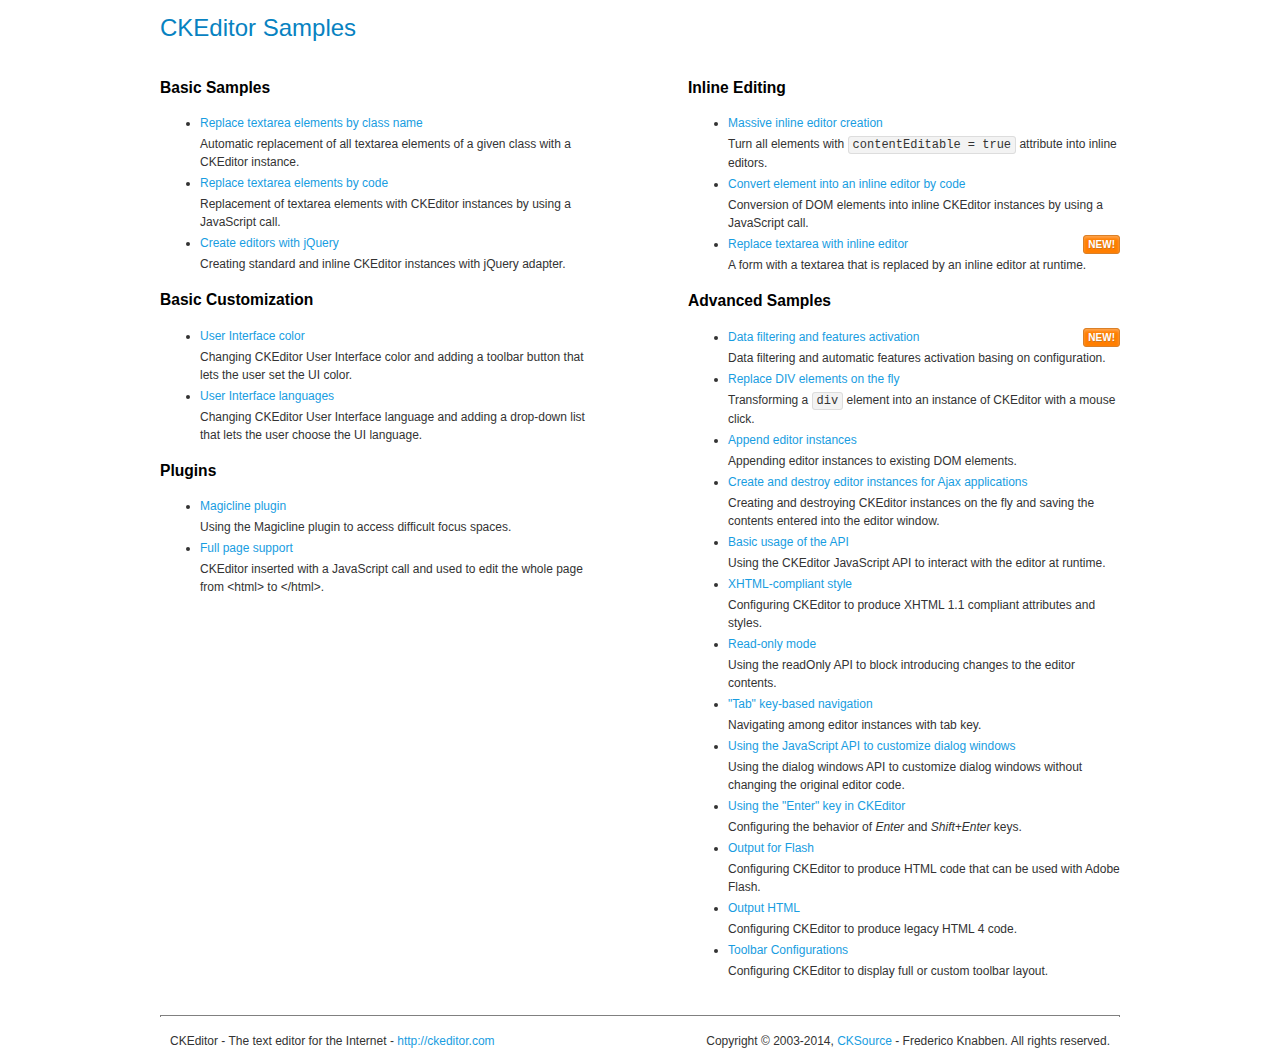
<file: static/ckeditor/samples/index.html>
<!DOCTYPE html>
<!--
Copyright (c) 2003-2014, CKSource - Frederico Knabben. All rights reserved.
For licensing, see LICENSE.md or http://ckeditor.com/license
-->
<html>
<head>
	<meta charset="utf-8">
	<title>CKEditor Samples</title>
	<link rel="stylesheet" href="sample.css">
</head>
<body>
	<h1 class="samples">
		CKEditor Samples
	</h1>
	<div class="twoColumns">
		<div class="twoColumnsLeft">
			<h2 class="samples">
				Basic Samples
			</h2>
			<dl class="samples">
				<dt><a class="samples" href="replacebyclass.html">Replace textarea elements by class name</a></dt>
				<dd>Automatic replacement of all textarea elements of a given class with a CKEditor instance.</dd>

				<dt><a class="samples" href="replacebycode.html">Replace textarea elements by code</a></dt>
				<dd>Replacement of textarea elements with CKEditor instances by using a JavaScript call.</dd>

				<dt><a class="samples" href="jquery.html">Create editors with jQuery</a></dt>
				<dd>Creating standard and inline CKEditor instances with jQuery adapter.</dd>
			</dl>

			<h2 class="samples">
				Basic Customization
			</h2>
			<dl class="samples">
				<dt><a class="samples" href="uicolor.html">User Interface color</a></dt>
				<dd>Changing CKEditor User Interface color and adding a toolbar button that lets the user set the UI color.</dd>

				<dt><a class="samples" href="uilanguages.html">User Interface languages</a></dt>
				<dd>Changing CKEditor User Interface language and adding a drop-down list that lets the user choose the UI language.</dd>
			</dl>


			<h2 class="samples">Plugins</h2>
<dl class="samples">
<dt><a class="samples" href="plugins/magicline/magicline.html">Magicline plugin</a></dt>
<dd>Using the Magicline plugin to access difficult focus spaces.</dd>

<dt><a class="samples" href="plugins/wysiwygarea/fullpage.html">Full page support</a></dt>
<dd>CKEditor inserted with a JavaScript call and used to edit the whole page from &lt;html&gt; to &lt;/html&gt;.</dd>
</dl>
		</div>
		<div class="twoColumnsRight">
			<h2 class="samples">
				Inline Editing
			</h2>
			<dl class="samples">
				<dt><a class="samples" href="inlineall.html">Massive inline editor creation</a></dt>
				<dd>Turn all elements with <code>contentEditable = true</code> attribute into inline editors.</dd>

				<dt><a class="samples" href="inlinebycode.html">Convert element into an inline editor by code</a></dt>
				<dd>Conversion of DOM elements into inline CKEditor instances by using a JavaScript call.</dd>

				<dt><a class="samples" href="inlinetextarea.html">Replace textarea with inline editor</a> <span class="new">New!</span></dt>
				<dd>A form with a textarea that is replaced by an inline editor at runtime.</dd>

				
			</dl>

			<h2 class="samples">
				Advanced Samples
			</h2>
			<dl class="samples">
				<dt><a class="samples" href="datafiltering.html">Data filtering and features activation</a> <span class="new">New!</span></dt>
				<dd>Data filtering and automatic features activation basing on configuration.</dd>

				<dt><a class="samples" href="divreplace.html">Replace DIV elements on the fly</a></dt>
				<dd>Transforming a <code>div</code> element into an instance of CKEditor with a mouse click.</dd>

				<dt><a class="samples" href="appendto.html">Append editor instances</a></dt>
				<dd>Appending editor instances to existing DOM elements.</dd>

				<dt><a class="samples" href="ajax.html">Create and destroy editor instances for Ajax applications</a></dt>
				<dd>Creating and destroying CKEditor instances on the fly and saving the contents entered into the editor window.</dd>

				<dt><a class="samples" href="api.html">Basic usage of the API</a></dt>
				<dd>Using the CKEditor JavaScript API to interact with the editor at runtime.</dd>

				<dt><a class="samples" href="xhtmlstyle.html">XHTML-compliant style</a></dt>
				<dd>Configuring CKEditor to produce XHTML 1.1 compliant attributes and styles.</dd>

				<dt><a class="samples" href="readonly.html">Read-only mode</a></dt>
				<dd>Using the readOnly API to block introducing changes to the editor contents.</dd>

				<dt><a class="samples" href="tabindex.html">"Tab" key-based navigation</a></dt>
				<dd>Navigating among editor instances with tab key.</dd>


				
<dt><a class="samples" href="plugins/dialog/dialog.html">Using the JavaScript API to customize dialog windows</a></dt>
<dd>Using the dialog windows API to customize dialog windows without changing the original editor code.</dd>

<dt><a class="samples" href="plugins/enterkey/enterkey.html">Using the &quot;Enter&quot; key in CKEditor</a></dt>
<dd>Configuring the behavior of <em>Enter</em> and <em>Shift+Enter</em> keys.</dd>

<dt><a class="samples" href="plugins/htmlwriter/outputforflash.html">Output for Flash</a></dt>
<dd>Configuring CKEditor to produce HTML code that can be used with Adobe Flash.</dd>

<dt><a class="samples" href="plugins/htmlwriter/outputhtml.html">Output HTML</a></dt>
<dd>Configuring CKEditor to produce legacy HTML 4 code.</dd>

<dt><a class="samples" href="plugins/toolbar/toolbar.html">Toolbar Configurations</a></dt>
<dd>Configuring CKEditor to display full or custom toolbar layout.</dd>

			</dl>
		</div>
	</div>
	<div id="footer">
		<hr>
		<p>
			CKEditor - The text editor for the Internet - <a class="samples" href="http://ckeditor.com/">http://ckeditor.com</a>
		</p>
		<p id="copy">
			Copyright &copy; 2003-2014, <a class="samples" href="http://cksource.com/">CKSource</a> - Frederico Knabben. All rights reserved.
		</p>
	</div>
</body>
</html>
</file>
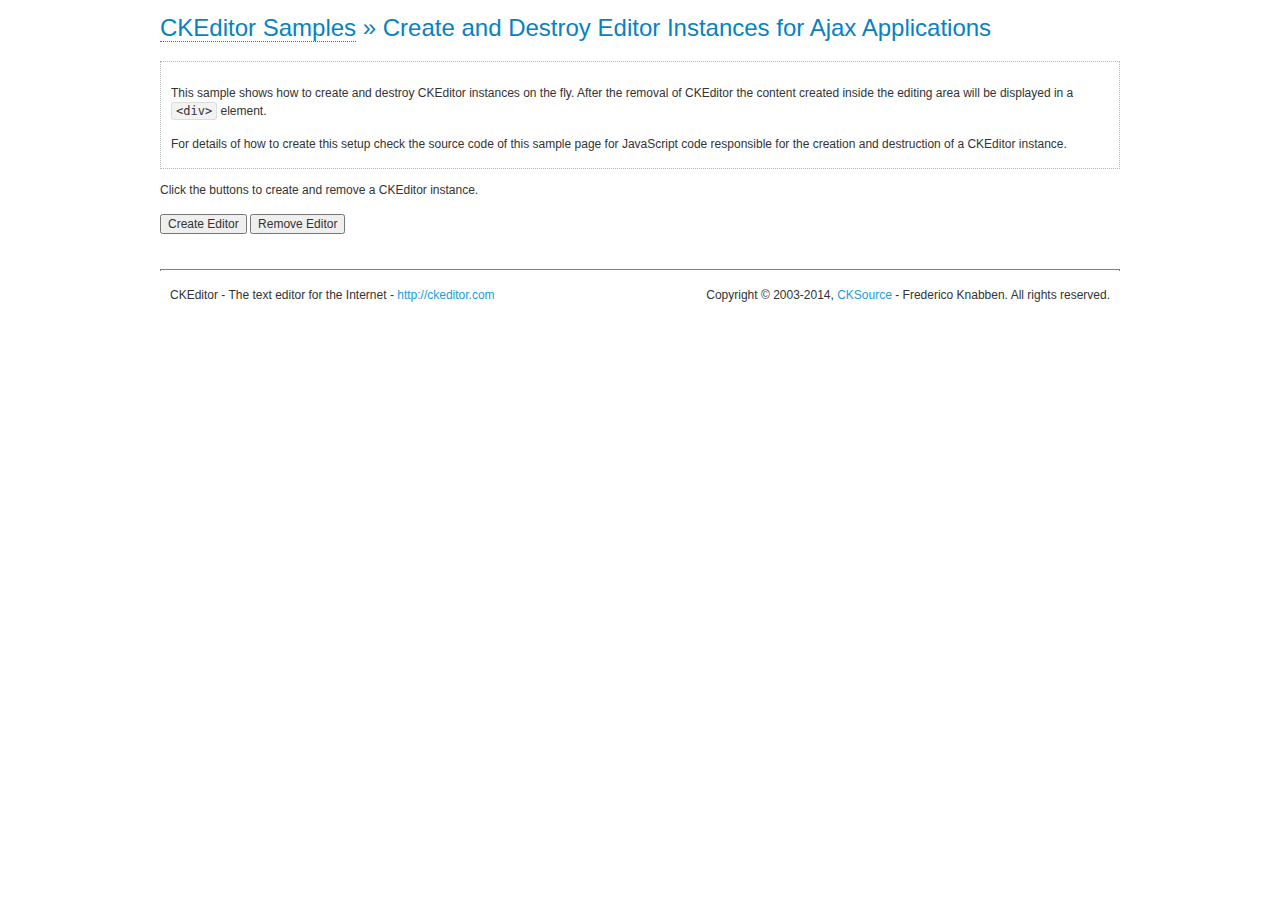
<file: static/ckeditor/samples/ajax.html>
<!DOCTYPE html>
<!--
Copyright (c) 2003-2014, CKSource - Frederico Knabben. All rights reserved.
For licensing, see LICENSE.md or http://ckeditor.com/license
-->
<html>
<head>
	<meta charset="utf-8">
	<title>Ajax &mdash; CKEditor Sample</title>
	<script src="../ckeditor.js"></script>
	<link rel="stylesheet" href="sample.css">
	<script>

		var editor, html = '';

		function createEditor() {
			if ( editor )
				return;

			// Create a new editor inside the <div id="editor">, setting its value to html
			var config = {};
			editor = CKEDITOR.appendTo( 'editor', config, html );
		}

		function removeEditor() {
			if ( !editor )
				return;

			// Retrieve the editor contents. In an Ajax application, this data would be
			// sent to the server or used in any other way.
			document.getElementById( 'editorcontents' ).innerHTML = html = editor.getData();
			document.getElementById( 'contents' ).style.display = '';

			// Destroy the editor.
			editor.destroy();
			editor = null;
		}

	</script>
</head>
<body>
	<h1 class="samples">
		<a href="index.html">CKEditor Samples</a> &raquo; Create and Destroy Editor Instances for Ajax Applications
	</h1>
	<div class="description">
		<p>
			This sample shows how to create and destroy CKEditor instances on the fly. After the removal of CKEditor the content created inside the editing
			area will be displayed in a <code>&lt;div&gt;</code> element.
		</p>
		<p>
			For details of how to create this setup check the source code of this sample page
			for JavaScript code responsible for the creation and destruction of a CKEditor instance.
		</p>
	</div>
	<p>Click the buttons to create and remove a CKEditor instance.</p>
	<p>
		<input onclick="createEditor();" type="button" value="Create Editor">
		<input onclick="removeEditor();" type="button" value="Remove Editor">
	</p>
	<!-- This div will hold the editor. -->
	<div id="editor">
	</div>
	<div id="contents" style="display: none">
		<p>
			Edited Contents:
		</p>
		<!-- This div will be used to display the editor contents. -->
		<div id="editorcontents">
		</div>
	</div>
	<div id="footer">
		<hr>
		<p>
			CKEditor - The text editor for the Internet - <a class="samples" href="http://ckeditor.com/">http://ckeditor.com</a>
		</p>
		<p id="copy">
			Copyright &copy; 2003-2014, <a class="samples" href="http://cksource.com/">CKSource</a> - Frederico
			Knabben. All rights reserved.
		</p>
	</div>
</body>
</html>
</file>
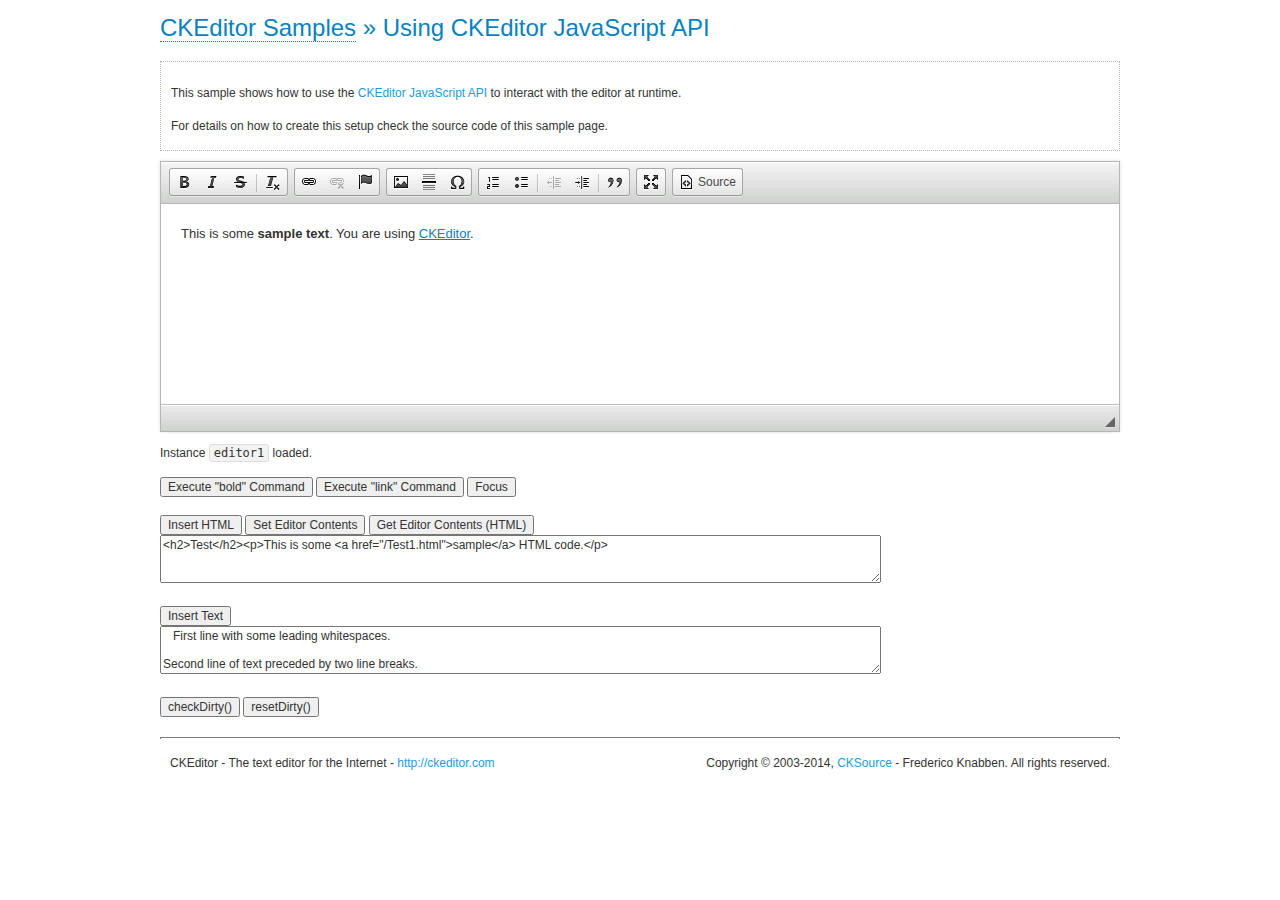
<file: static/ckeditor/samples/api.html>
<!DOCTYPE html>
<!--
Copyright (c) 2003-2014, CKSource - Frederico Knabben. All rights reserved.
For licensing, see LICENSE.md or http://ckeditor.com/license
-->
<html>
<head>
	<meta charset="utf-8">
	<title>API Usage &mdash; CKEditor Sample</title>
	<script src="../ckeditor.js"></script>
	<link href="sample.css" rel="stylesheet">
	<script>

// The instanceReady event is fired, when an instance of CKEditor has finished
// its initialization.
CKEDITOR.on( 'instanceReady', function( ev ) {
	// Show the editor name and description in the browser status bar.
	document.getElementById( 'eMessage' ).innerHTML = 'Instance <code>' + ev.editor.name + '<\/code> loaded.';

	// Show this sample buttons.
	document.getElementById( 'eButtons' ).style.display = 'block';
});

function InsertHTML() {
	// Get the editor instance that we want to interact with.
	var editor = CKEDITOR.instances.editor1;
	var value = document.getElementById( 'htmlArea' ).value;

	// Check the active editing mode.
	if ( editor.mode == 'wysiwyg' )
	{
		// Insert HTML code.
		// http://docs.ckeditor.com/#!/api/CKEDITOR.editor-method-insertHtml
		editor.insertHtml( value );
	}
	else
		alert( 'You must be in WYSIWYG mode!' );
}

function InsertText() {
	// Get the editor instance that we want to interact with.
	var editor = CKEDITOR.instances.editor1;
	var value = document.getElementById( 'txtArea' ).value;

	// Check the active editing mode.
	if ( editor.mode == 'wysiwyg' )
	{
		// Insert as plain text.
		// http://docs.ckeditor.com/#!/api/CKEDITOR.editor-method-insertText
		editor.insertText( value );
	}
	else
		alert( 'You must be in WYSIWYG mode!' );
}

function SetContents() {
	// Get the editor instance that we want to interact with.
	var editor = CKEDITOR.instances.editor1;
	var value = document.getElementById( 'htmlArea' ).value;

	// Set editor contents (replace current contents).
	// http://docs.ckeditor.com/#!/api/CKEDITOR.editor-method-setData
	editor.setData( value );
}

function GetContents() {
	// Get the editor instance that you want to interact with.
	var editor = CKEDITOR.instances.editor1;

	// Get editor contents
	// http://docs.ckeditor.com/#!/api/CKEDITOR.editor-method-getData
	alert( editor.getData() );
}

function ExecuteCommand( commandName ) {
	// Get the editor instance that we want to interact with.
	var editor = CKEDITOR.instances.editor1;

	// Check the active editing mode.
	if ( editor.mode == 'wysiwyg' )
	{
		// Execute the command.
		// http://docs.ckeditor.com/#!/api/CKEDITOR.editor-method-execCommand
		editor.execCommand( commandName );
	}
	else
		alert( 'You must be in WYSIWYG mode!' );
}

function CheckDirty() {
	// Get the editor instance that we want to interact with.
	var editor = CKEDITOR.instances.editor1;
	// Checks whether the current editor contents present changes when compared
	// to the contents loaded into the editor at startup
	// http://docs.ckeditor.com/#!/api/CKEDITOR.editor-method-checkDirty
	alert( editor.checkDirty() );
}

function ResetDirty() {
	// Get the editor instance that we want to interact with.
	var editor = CKEDITOR.instances.editor1;
	// Resets the "dirty state" of the editor (see CheckDirty())
	// http://docs.ckeditor.com/#!/api/CKEDITOR.editor-method-resetDirty
	editor.resetDirty();
	alert( 'The "IsDirty" status has been reset' );
}

function Focus() {
	CKEDITOR.instances.editor1.focus();
}

function onFocus() {
	document.getElementById( 'eMessage' ).innerHTML = '<b>' + this.name + ' is focused </b>';
}

function onBlur() {
	document.getElementById( 'eMessage' ).innerHTML = this.name + ' lost focus';
}

	</script>

</head>
<body>
	<h1 class="samples">
		<a href="index.html">CKEditor Samples</a> &raquo; Using CKEditor JavaScript API
	</h1>
	<div class="description">
	<p>
		This sample shows how to use the
		<a class="samples" href="http://docs.ckeditor.com/#!/api/CKEDITOR.editor">CKEditor JavaScript API</a>
		to interact with the editor at runtime.
	</p>
	<p>
		For details on how to create this setup check the source code of this sample page.
	</p>
	</div>

	<!-- This <div> holds alert messages to be display in the sample page. -->
	<div id="alerts">
		<noscript>
			<p>
				<strong>CKEditor requires JavaScript to run</strong>. In a browser with no JavaScript
				support, like yours, you should still see the contents (HTML data) and you should
				be able to edit it normally, without a rich editor interface.
			</p>
		</noscript>
	</div>
	<form action="../../../samples/sample_posteddata.php" method="post">
		<textarea cols="100" id="editor1" name="editor1" rows="10">&lt;p&gt;This is some &lt;strong&gt;sample text&lt;/strong&gt;. You are using &lt;a href="http://ckeditor.com/"&gt;CKEditor&lt;/a&gt;.&lt;/p&gt;</textarea>

		<script>
			// Replace the <textarea id="editor1"> with an CKEditor instance.
			CKEDITOR.replace( 'editor1', {
				on: {
					focus: onFocus,
					blur: onBlur,

					// Check for availability of corresponding plugins.
					pluginsLoaded: function( evt ) {
						var doc = CKEDITOR.document, ed = evt.editor;
						if ( !ed.getCommand( 'bold' ) )
							doc.getById( 'exec-bold' ).hide();
						if ( !ed.getCommand( 'link' ) )
							doc.getById( 'exec-link' ).hide();
					}
				}
			});
		</script>

		<p id="eMessage">
		</p>

		<div id="eButtons" style="display: none">
			<input id="exec-bold" onclick="ExecuteCommand('bold');" type="button" value="Execute &quot;bold&quot; Command">
			<input id="exec-link" onclick="ExecuteCommand('link');" type="button" value="Execute &quot;link&quot; Command">
			<input onclick="Focus();" type="button" value="Focus">
			<br><br>
			<input onclick="InsertHTML();" type="button" value="Insert HTML">
			<input onclick="SetContents();" type="button" value="Set Editor Contents">
			<input onclick="GetContents();" type="button" value="Get Editor Contents (HTML)">
			<br>
			<textarea cols="100" id="htmlArea" rows="3">&lt;h2&gt;Test&lt;/h2&gt;&lt;p&gt;This is some &lt;a href="/Test1.html"&gt;sample&lt;/a&gt; HTML code.&lt;/p&gt;</textarea>
			<br>
			<br>
			<input onclick="InsertText();" type="button" value="Insert Text">
			<br>
			<textarea cols="100" id="txtArea" rows="3">   First line with some leading whitespaces.

Second line of text preceded by two line breaks.</textarea>
			<br>
			<br>
			<input onclick="CheckDirty();" type="button" value="checkDirty()">
			<input onclick="ResetDirty();" type="button" value="resetDirty()">
		</div>
	</form>
	<div id="footer">
		<hr>
		<p>
			CKEditor - The text editor for the Internet - <a class="samples" href="http://ckeditor.com/">http://ckeditor.com</a>
		</p>
		<p id="copy">
			Copyright &copy; 2003-2014, <a class="samples" href="http://cksource.com/">CKSource</a> - Frederico
			Knabben. All rights reserved.
		</p>
	</div>
</body>
</html>
</file>
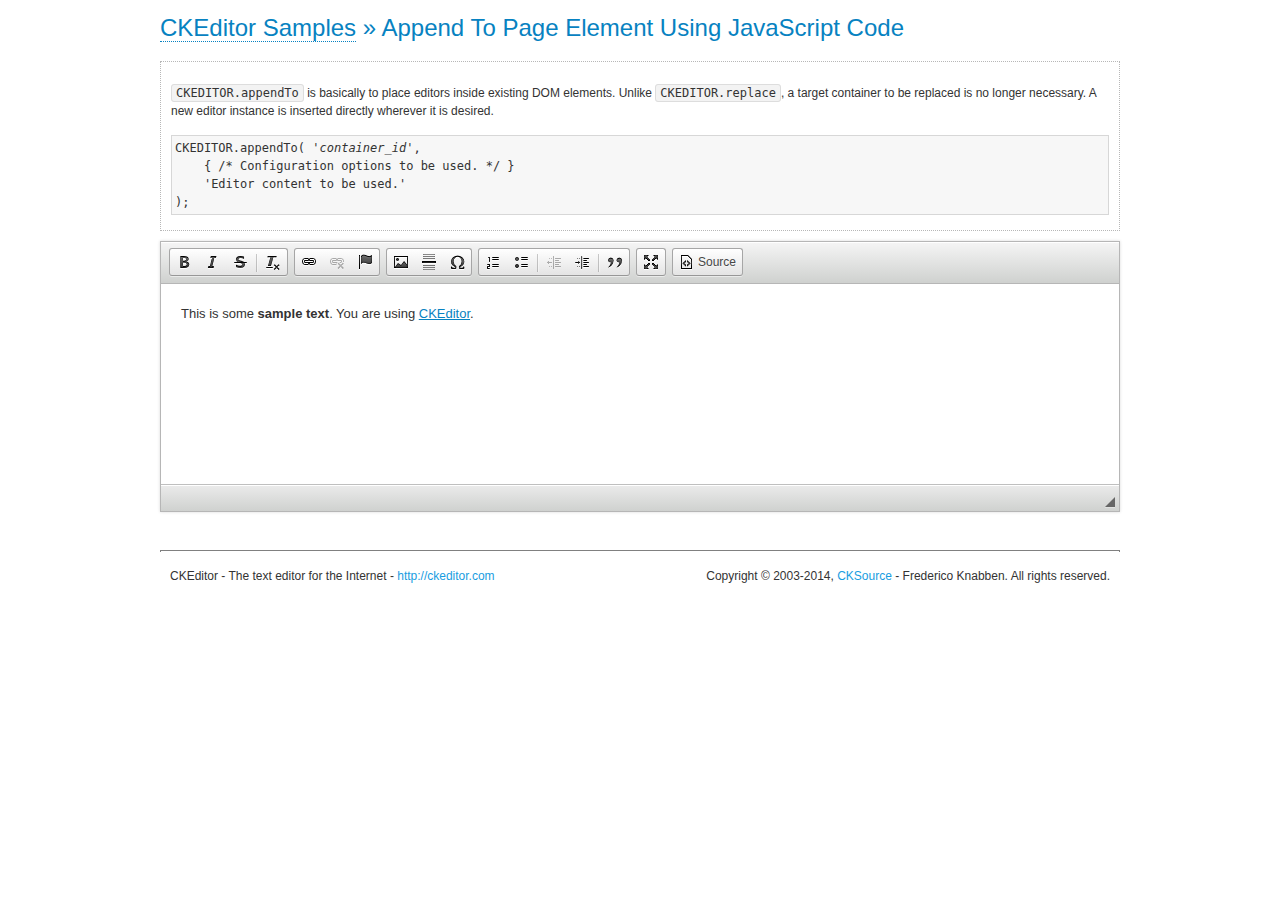
<file: static/ckeditor/samples/appendto.html>
<!DOCTYPE html>
<!--
Copyright (c) 2003-2014, CKSource - Frederico Knabben. All rights reserved.
For licensing, see LICENSE.md or http://ckeditor.com/license
-->
<html>
<head>
	<meta charset="utf-8">
	<title>CKEDITOR.appendTo &mdash; CKEditor Sample</title>
	<script src="../ckeditor.js"></script>
	<link rel="stylesheet" href="sample.css">
</head>
<body>
	<h1 class="samples">
		<a href="index.html">CKEditor Samples</a> &raquo; Append To Page Element Using JavaScript Code
	</h1>
	<div id="section1">
		<div class="description">
			<p>
				<code>CKEDITOR.appendTo</code> is basically to place editors
				inside existing DOM elements. Unlike <code>CKEDITOR.replace</code>,
				a target container to be replaced is no longer necessary. A new editor
				instance is inserted directly wherever it is desired.
			</p>
<pre class="samples">CKEDITOR.appendTo( '<em>container_id</em>',
	{ /* Configuration options to be used. */ }
	'Editor content to be used.'
);</pre>
		</div>
		<script>

			// This call can be placed at any point after the
			// <textarea>, or inside a <head><script> in a
			// window.onload event handler.

			// Replace the <textarea id="editor"> with an CKEditor
			// instance, using default configurations.
			CKEDITOR.appendTo( 'section1',
				null,
				'<p>This is some <strong>sample text</strong>. You are using <a href="http://ckeditor.com/">CKEditor</a>.</p>'
			);

		</script>
	</div>
	<br>
	<div id="footer">
		<hr>
		<p>
			CKEditor - The text editor for the Internet - <a class="samples" href="http://ckeditor.com/">http://ckeditor.com</a>
		</p>
		<p id="copy">
			Copyright &copy; 2003-2014, <a class="samples" href="http://cksource.com/">CKSource</a> - Frederico
			Knabben. All rights reserved.
		</p>
	</div>
</body>
</html>
</file>
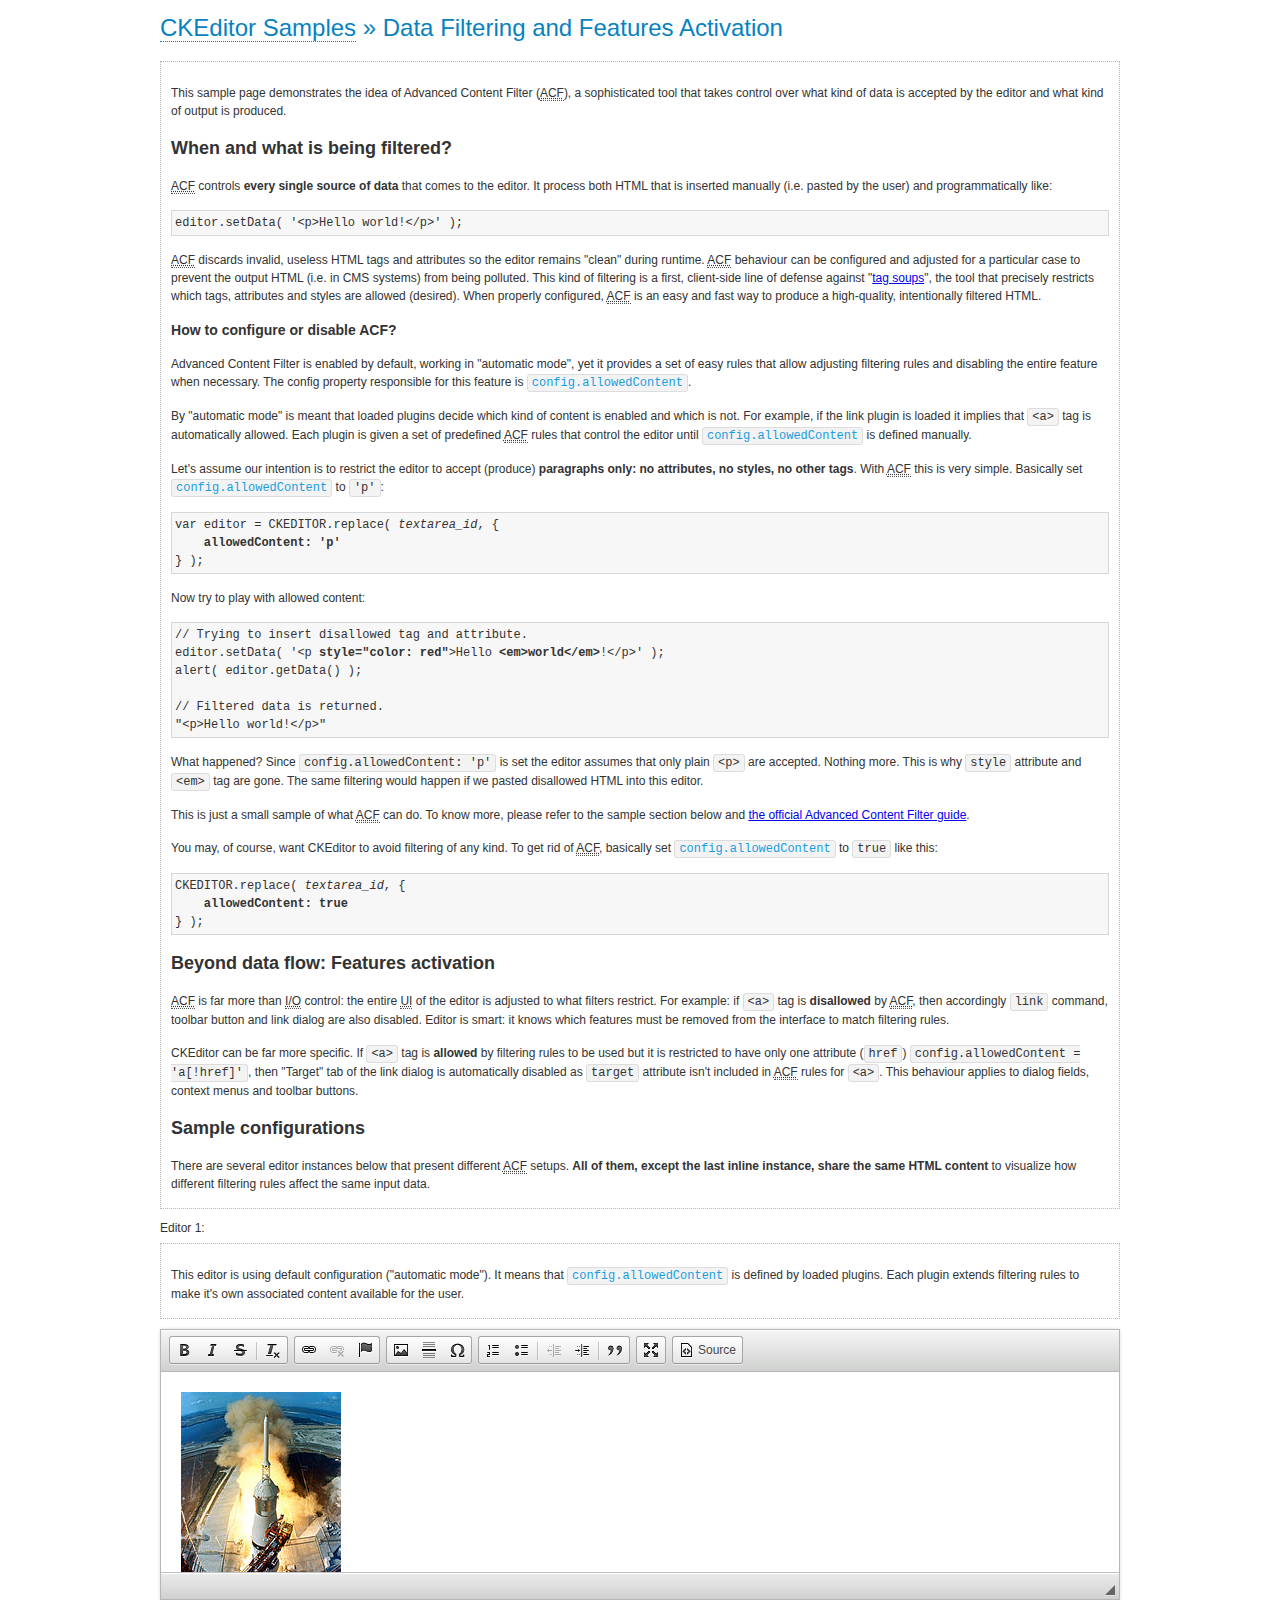
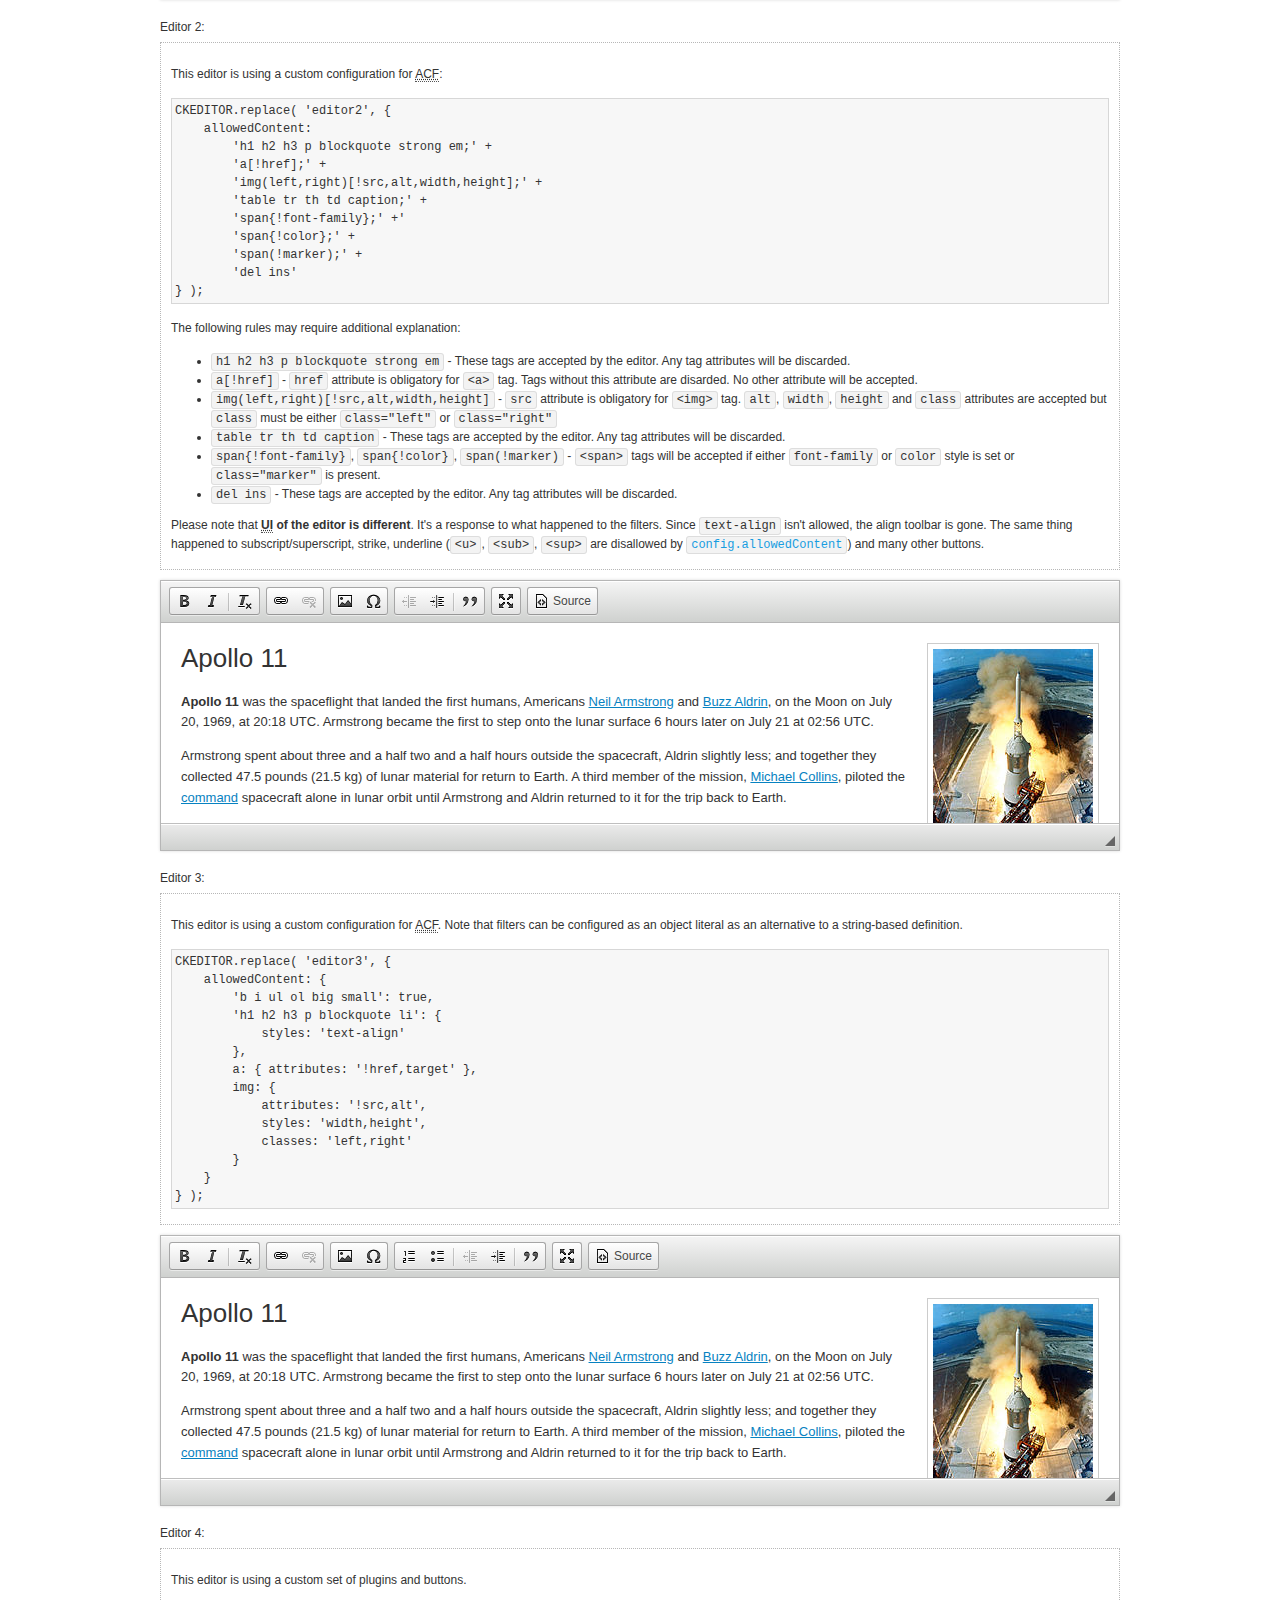
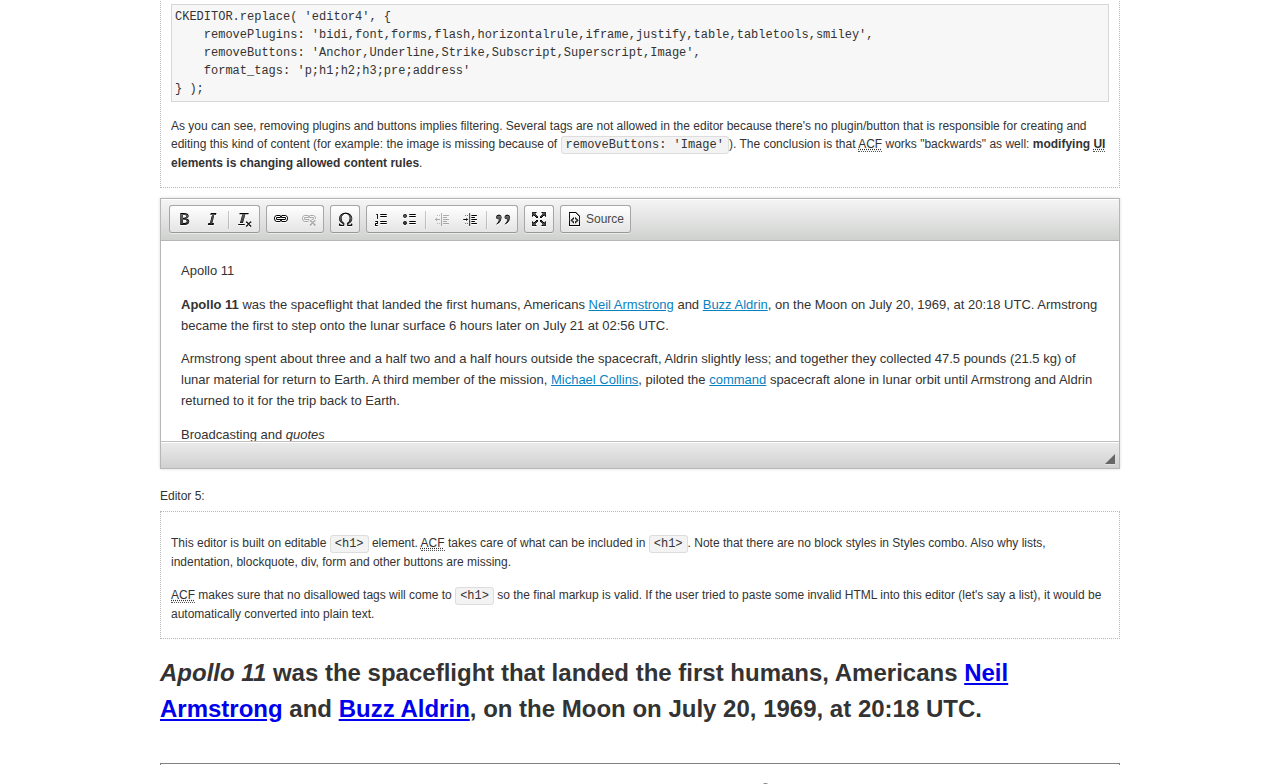
<file: static/ckeditor/samples/datafiltering.html>
<!DOCTYPE html>
<!--
Copyright (c) 2003-2014, CKSource - Frederico Knabben. All rights reserved.
For licensing, see LICENSE.md or http://ckeditor.com/license
-->
<html>
<head>
	<meta charset="utf-8">
	<title>Data Filtering &mdash; CKEditor Sample</title>
	<script src="../ckeditor.js"></script>
	<link rel="stylesheet" href="sample.css">
	<script>
		// Remove advanced tabs for all editors.
		CKEDITOR.config.removeDialogTabs = 'image:advanced;link:advanced;flash:advanced;creatediv:advanced;editdiv:advanced';
	</script>
</head>
<body>
	<h1 class="samples">
		<a href="index.html">CKEditor Samples</a> &raquo; Data Filtering and Features Activation
	</h1>
	<div class="description">
		<p>
			This sample page demonstrates the idea of Advanced Content Filter
			(<abbr title="Advanced Content Filter">ACF</abbr>), a sophisticated
			tool that takes control over what kind of data is accepted by the editor and what
			kind of output is produced.
		</p>
		<h2>When and what is being filtered?</h2>
		<p>
			<abbr title="Advanced Content Filter">ACF</abbr> controls
			<strong>every single source of data</strong> that comes to the editor.
			It process both HTML that is inserted manually (i.e. pasted by the user)
			and programmatically like:
		</p>
<pre class="samples">
editor.setData( '&lt;p&gt;Hello world!&lt;/p&gt;' );
</pre>
		<p>
			<abbr title="Advanced Content Filter">ACF</abbr> discards invalid,
			useless HTML tags and attributes so the editor remains "clean" during
			runtime. <abbr title="Advanced Content Filter">ACF</abbr> behaviour
			can be configured and adjusted for a particular case to prevent the
			output HTML (i.e. in CMS systems) from being polluted.

			This kind of filtering is a first, client-side line of defense
			against "<a href="http://en.wikipedia.org/wiki/Tag_soup">tag soups</a>",
			the tool that precisely restricts which tags, attributes and styles
			are allowed (desired). When properly configured, <abbr title="Advanced Content Filter">ACF</abbr>
			is an easy and fast way to produce a high-quality, intentionally filtered HTML.
		</p>

		<h3>How to configure or disable ACF?</h3>
		<p>
			Advanced Content Filter is enabled by default, working in "automatic mode", yet
			it provides a set of easy rules that allow adjusting filtering rules
			and disabling the entire feature when necessary. The config property
			responsible for this feature is <code><a class="samples"
			href="http://docs.ckeditor.com/#!/api/CKEDITOR.config-cfg-allowedContent">config.allowedContent</a></code>.
		</p>
		<p>
			By "automatic mode" is meant that loaded plugins decide which kind
			of content is enabled and which is not. For example, if the link
			plugin is loaded it implies that <code>&lt;a&gt;</code> tag is
			automatically allowed. Each plugin is given a set
			of predefined <abbr title="Advanced Content Filter">ACF</abbr> rules
			that control the editor until <code><a class="samples"
			href="http://docs.ckeditor.com/#!/api/CKEDITOR.config-cfg-allowedContent">
			config.allowedContent</a></code>
			is defined manually.
		</p>
		<p>
			Let's assume our intention is to restrict the editor to accept (produce) <strong>paragraphs
			only: no attributes, no styles, no other tags</strong>.
			With <abbr title="Advanced Content Filter">ACF</abbr>
			this is very simple. Basically set <code><a class="samples"
			href="http://docs.ckeditor.com/#!/api/CKEDITOR.config-cfg-allowedContent">
			config.allowedContent</a></code> to <code>'p'</code>:
		</p>
<pre class="samples">
var editor = CKEDITOR.replace( <em>textarea_id</em>, {
	<strong>allowedContent: 'p'</strong>
} );
</pre>
		<p>
			Now try to play with allowed content:
		</p>
<pre class="samples">
// Trying to insert disallowed tag and attribute.
editor.setData( '&lt;p <strong>style="color: red"</strong>&gt;Hello <strong>&lt;em&gt;world&lt;/em&gt;</strong>!&lt;/p&gt;' );
alert( editor.getData() );

// Filtered data is returned.
"&lt;p&gt;Hello world!&lt;/p&gt;"
</pre>
		<p>
			What happened? Since <code>config.allowedContent: 'p'</code> is set the editor assumes
			that only plain <code>&lt;p&gt;</code> are accepted. Nothing more. This is why
			<code>style</code> attribute and <code>&lt;em&gt;</code> tag are gone. The same
			filtering would happen if we pasted disallowed HTML into this editor.
		</p>
		<p>
			This is just a small sample of what <abbr title="Advanced Content Filter">ACF</abbr>
			can do. To know more, please refer to the sample section below and
			<a href="http://docs.ckeditor.com/#!/guide/dev_advanced_content_filter">the official Advanced Content Filter guide</a>.
		</p>
		<p>
			You may, of course, want CKEditor to avoid filtering of any kind.
			To get rid of <abbr title="Advanced Content Filter">ACF</abbr>,
			basically set <code><a class="samples"
			href="http://docs.ckeditor.com/#!/api/CKEDITOR.config-cfg-allowedContent">
			config.allowedContent</a></code> to <code>true</code> like this:
		</p>
<pre class="samples">
CKEDITOR.replace( <em>textarea_id</em>, {
	<strong>allowedContent: true</strong>
} );
</pre>

		<h2>Beyond data flow: Features activation</h2>
		<p>
			<abbr title="Advanced Content Filter">ACF</abbr> is far more than
			<abbr title="Input/Output">I/O</abbr> control: the entire
			<abbr title="User Interface">UI</abbr> of the editor is adjusted to what
			filters restrict. For example: if <code>&lt;a&gt;</code> tag is
			<strong>disallowed</strong>
			by <abbr title="Advanced Content Filter">ACF</abbr>,
			then accordingly <code>link</code> command, toolbar button and link dialog
			are also disabled. Editor is smart: it knows which features must be
			removed from the interface to match filtering rules.
		</p>
		<p>
			CKEditor can be far more specific. If <code>&lt;a&gt;</code> tag is
			<strong>allowed</strong> by filtering rules to be used but it is restricted
			to have only one attribute (<code>href</code>)
			<code>config.allowedContent = 'a[!href]'</code>, then
			"Target" tab of the link dialog is automatically disabled as <code>target</code>
			attribute isn't included in <abbr title="Advanced Content Filter">ACF</abbr> rules
			for <code>&lt;a&gt;</code>. This behaviour applies to dialog fields, context
			menus and toolbar buttons.
		</p>

		<h2>Sample configurations</h2>
		<p>
			There are several editor instances below that present different
			<abbr title="Advanced Content Filter">ACF</abbr> setups. <strong>All of them,
			except the last inline instance, share the same HTML content</strong> to visualize
			how different filtering rules affect the same input data.
		</p>
	</div>

	<div>
		<label for="editor1">
			Editor 1:
		</label>
		<div class="description">
			<p>
				This editor is using default configuration ("automatic mode"). It means that
				<code><a class="samples"
				href="http://docs.ckeditor.com/#!/api/CKEDITOR.config-cfg-allowedContent">
				config.allowedContent</a></code> is defined by loaded plugins.
				Each plugin extends filtering rules to make it's own associated content
				available for the user.
			</p>
		</div>
		<textarea cols="80" id="editor1" name="editor1" rows="10">
			&lt;h1&gt;&lt;img alt=&quot;Saturn V carrying Apollo 11&quot; class=&quot;right&quot; src=&quot;assets/sample.jpg&quot;/&gt; Apollo 11&lt;/h1&gt; &lt;p&gt;&lt;b&gt;Apollo 11&lt;/b&gt; was the spaceflight that landed the first humans, Americans &lt;a href=&quot;http://en.wikipedia.org/wiki/Neil_Armstrong&quot; title=&quot;Neil Armstrong&quot;&gt;Neil Armstrong&lt;/a&gt; and &lt;a href=&quot;http://en.wikipedia.org/wiki/Buzz_Aldrin&quot; title=&quot;Buzz Aldrin&quot;&gt;Buzz Aldrin&lt;/a&gt;, on the Moon on July 20, 1969, at 20:18 UTC. Armstrong became the first to step onto the lunar surface 6 hours later on July 21 at 02:56 UTC.&lt;/p&gt; &lt;p&gt;Armstrong spent about &lt;s&gt;three and a half&lt;/s&gt; two and a half hours outside the spacecraft, Aldrin slightly less; and together they collected 47.5 pounds (21.5&amp;nbsp;kg) of lunar material for return to Earth. A third member of the mission, &lt;a href=&quot;http://en.wikipedia.org/wiki/Michael_Collins_(astronaut)&quot; title=&quot;Michael Collins (astronaut)&quot;&gt;Michael Collins&lt;/a&gt;, piloted the &lt;a href=&quot;http://en.wikipedia.org/wiki/Apollo_Command/Service_Module&quot; title=&quot;Apollo Command/Service Module&quot;&gt;command&lt;/a&gt; spacecraft alone in lunar orbit until Armstrong and Aldrin returned to it for the trip back to Earth.&lt;/p&gt; &lt;h2&gt;Broadcasting and &lt;em&gt;quotes&lt;/em&gt; &lt;a id=&quot;quotes&quot; name=&quot;quotes&quot;&gt;&lt;/a&gt;&lt;/h2&gt; &lt;p&gt;Broadcast on live TV to a world-wide audience, Armstrong stepped onto the lunar surface and described the event as:&lt;/p&gt; &lt;blockquote&gt;&lt;p&gt;One small step for [a] man, one giant leap for mankind.&lt;/p&gt;&lt;/blockquote&gt; &lt;p&gt;Apollo 11 effectively ended the &lt;a href=&quot;http://en.wikipedia.org/wiki/Space_Race&quot; title=&quot;Space Race&quot;&gt;Space Race&lt;/a&gt; and fulfilled a national goal proposed in 1961 by the late U.S. President &lt;a href=&quot;http://en.wikipedia.org/wiki/John_F._Kennedy&quot; title=&quot;John F. Kennedy&quot;&gt;John F. Kennedy&lt;/a&gt; in a speech before the United States Congress:&lt;/p&gt; &lt;blockquote&gt;&lt;p&gt;[...] before this decade is out, of landing a man on the Moon and returning him safely to the Earth.&lt;/p&gt;&lt;/blockquote&gt; &lt;h2&gt;Technical details &lt;a id=&quot;tech-details&quot; name=&quot;tech-details&quot;&gt;&lt;/a&gt;&lt;/h2&gt; &lt;table align=&quot;right&quot; border=&quot;1&quot; bordercolor=&quot;#ccc&quot; cellpadding=&quot;5&quot; cellspacing=&quot;0&quot; style=&quot;border-collapse:collapse;margin:10px 0 10px 15px;&quot;&gt; &lt;caption&gt;&lt;strong&gt;Mission crew&lt;/strong&gt;&lt;/caption&gt; &lt;thead&gt; &lt;tr&gt; &lt;th scope=&quot;col&quot;&gt;Position&lt;/th&gt; &lt;th scope=&quot;col&quot;&gt;Astronaut&lt;/th&gt; &lt;/tr&gt; &lt;/thead&gt; &lt;tbody&gt; &lt;tr&gt; &lt;td&gt;Commander&lt;/td&gt; &lt;td&gt;Neil A. Armstrong&lt;/td&gt; &lt;/tr&gt; &lt;tr&gt; &lt;td&gt;Command Module Pilot&lt;/td&gt; &lt;td&gt;Michael Collins&lt;/td&gt; &lt;/tr&gt; &lt;tr&gt; &lt;td&gt;Lunar Module Pilot&lt;/td&gt; &lt;td&gt;Edwin &amp;quot;Buzz&amp;quot; E. Aldrin, Jr.&lt;/td&gt; &lt;/tr&gt; &lt;/tbody&gt; &lt;/table&gt; &lt;p&gt;Launched by a &lt;strong&gt;Saturn V&lt;/strong&gt; rocket from &lt;a href=&quot;http://en.wikipedia.org/wiki/Kennedy_Space_Center&quot; title=&quot;Kennedy Space Center&quot;&gt;Kennedy Space Center&lt;/a&gt; in Merritt Island, Florida on July 16, Apollo 11 was the fifth manned mission of &lt;a href=&quot;http://en.wikipedia.org/wiki/NASA&quot; title=&quot;NASA&quot;&gt;NASA&lt;/a&gt;&amp;#39;s Apollo program. The Apollo spacecraft had three parts:&lt;/p&gt; &lt;ol&gt; &lt;li&gt;&lt;strong&gt;Command Module&lt;/strong&gt; with a cabin for the three astronauts which was the only part which landed back on Earth&lt;/li&gt; &lt;li&gt;&lt;strong&gt;Service Module&lt;/strong&gt; which supported the Command Module with propulsion, electrical power, oxygen and water&lt;/li&gt; &lt;li&gt;&lt;strong&gt;Lunar Module&lt;/strong&gt; for landing on the Moon.&lt;/li&gt; &lt;/ol&gt; &lt;p&gt;After being sent to the Moon by the Saturn V&amp;#39;s upper stage, the astronauts separated the spacecraft from it and travelled for three days until they entered into lunar orbit. Armstrong and Aldrin then moved into the Lunar Module and landed in the &lt;a href=&quot;http://en.wikipedia.org/wiki/Mare_Tranquillitatis&quot; title=&quot;Mare Tranquillitatis&quot;&gt;Sea of Tranquility&lt;/a&gt;. They stayed a total of about 21 and a half hours on the lunar surface. After lifting off in the upper part of the Lunar Module and rejoining Collins in the Command Module, they returned to Earth and landed in the &lt;a href=&quot;http://en.wikipedia.org/wiki/Pacific_Ocean&quot; title=&quot;Pacific Ocean&quot;&gt;Pacific Ocean&lt;/a&gt; on July 24.&lt;/p&gt; &lt;hr/&gt; &lt;p style=&quot;text-align: right;&quot;&gt;&lt;small&gt;Source: &lt;a href=&quot;http://en.wikipedia.org/wiki/Apollo_11&quot;&gt;Wikipedia.org&lt;/a&gt;&lt;/small&gt;&lt;/p&gt;
		</textarea>

		<script>

			CKEDITOR.replace( 'editor1' );

		</script>
	</div>

	<br>

	<div>
		<label for="editor2">
			Editor 2:
		</label>
		<div class="description">
			<p>
				This editor is using a custom configuration for
				<abbr title="Advanced Content Filter">ACF</abbr>:
			</p>
<pre class="samples">
CKEDITOR.replace( 'editor2', {
	allowedContent:
		'h1 h2 h3 p blockquote strong em;' +
		'a[!href];' +
		'img(left,right)[!src,alt,width,height];' +
		'table tr th td caption;' +
		'span{!font-family};' +'
		'span{!color};' +
		'span(!marker);' +
		'del ins'
} );
</pre>
			<p>
				The following rules may require additional explanation:
			</p>
			<ul>
				<li>
					<code>h1 h2 h3 p blockquote strong em</code> - These tags
					are accepted by the editor. Any tag attributes will be discarded.
				</li>
				<li>
					<code>a[!href]</code> - <code>href</code> attribute is obligatory
					for <code>&lt;a&gt;</code> tag. Tags without this attribute
					are disarded. No other attribute will be accepted.
				</li>
				<li>
					<code>img(left,right)[!src,alt,width,height]</code> - <code>src</code>
					attribute is obligatory for <code>&lt;img&gt;</code> tag.
					<code>alt</code>, <code>width</code>, <code>height</code>
					and <code>class</code> attributes are accepted but
					<code>class</code> must be either <code>class="left"</code>
					or <code>class="right"</code>
				</li>
				<li>
					<code>table tr th td caption</code> - These tags
					are accepted by the editor. Any tag attributes will be discarded.
				</li>
				<li>
					<code>span{!font-family}</code>, <code>span{!color}</code>,
					<code>span(!marker)</code> - <code>&lt;span&gt;</code> tags
					will be accepted if either <code>font-family</code> or
					<code>color</code> style is set or <code>class="marker"</code>
					is present.
				</li>
				<li>
					<code>del ins</code> - These tags
					are accepted by the editor. Any tag attributes will be discarded.
				</li>
			</ul>
			<p>
				Please note that <strong><abbr title="User Interface">UI</abbr> of the
				editor is different</strong>. It's a response to what happened to the filters.
				Since <code>text-align</code> isn't allowed, the align toolbar is gone.
				The same thing happened to subscript/superscript, strike, underline
				(<code>&lt;u&gt;</code>, <code>&lt;sub&gt;</code>, <code>&lt;sup&gt;</code>
				are disallowed by <code><a class="samples"
				href="http://docs.ckeditor.com/#!/api/CKEDITOR.config-cfg-allowedContent">
				config.allowedContent</a></code>) and many other buttons.
			</p>
		</div>
		<textarea cols="80" id="editor2" name="editor2" rows="10">
			&lt;h1&gt;&lt;img alt=&quot;Saturn V carrying Apollo 11&quot; class=&quot;right&quot; src=&quot;assets/sample.jpg&quot;/&gt; Apollo 11&lt;/h1&gt; &lt;p&gt;&lt;b&gt;Apollo 11&lt;/b&gt; was the spaceflight that landed the first humans, Americans &lt;a href=&quot;http://en.wikipedia.org/wiki/Neil_Armstrong&quot; title=&quot;Neil Armstrong&quot;&gt;Neil Armstrong&lt;/a&gt; and &lt;a href=&quot;http://en.wikipedia.org/wiki/Buzz_Aldrin&quot; title=&quot;Buzz Aldrin&quot;&gt;Buzz Aldrin&lt;/a&gt;, on the Moon on July 20, 1969, at 20:18 UTC. Armstrong became the first to step onto the lunar surface 6 hours later on July 21 at 02:56 UTC.&lt;/p&gt; &lt;p&gt;Armstrong spent about &lt;s&gt;three and a half&lt;/s&gt; two and a half hours outside the spacecraft, Aldrin slightly less; and together they collected 47.5 pounds (21.5&amp;nbsp;kg) of lunar material for return to Earth. A third member of the mission, &lt;a href=&quot;http://en.wikipedia.org/wiki/Michael_Collins_(astronaut)&quot; title=&quot;Michael Collins (astronaut)&quot;&gt;Michael Collins&lt;/a&gt;, piloted the &lt;a href=&quot;http://en.wikipedia.org/wiki/Apollo_Command/Service_Module&quot; title=&quot;Apollo Command/Service Module&quot;&gt;command&lt;/a&gt; spacecraft alone in lunar orbit until Armstrong and Aldrin returned to it for the trip back to Earth.&lt;/p&gt; &lt;h2&gt;Broadcasting and &lt;em&gt;quotes&lt;/em&gt; &lt;a id=&quot;quotes&quot; name=&quot;quotes&quot;&gt;&lt;/a&gt;&lt;/h2&gt; &lt;p&gt;Broadcast on live TV to a world-wide audience, Armstrong stepped onto the lunar surface and described the event as:&lt;/p&gt; &lt;blockquote&gt;&lt;p&gt;One small step for [a] man, one giant leap for mankind.&lt;/p&gt;&lt;/blockquote&gt; &lt;p&gt;Apollo 11 effectively ended the &lt;a href=&quot;http://en.wikipedia.org/wiki/Space_Race&quot; title=&quot;Space Race&quot;&gt;Space Race&lt;/a&gt; and fulfilled a national goal proposed in 1961 by the late U.S. President &lt;a href=&quot;http://en.wikipedia.org/wiki/John_F._Kennedy&quot; title=&quot;John F. Kennedy&quot;&gt;John F. Kennedy&lt;/a&gt; in a speech before the United States Congress:&lt;/p&gt; &lt;blockquote&gt;&lt;p&gt;[...] before this decade is out, of landing a man on the Moon and returning him safely to the Earth.&lt;/p&gt;&lt;/blockquote&gt; &lt;h2&gt;Technical details &lt;a id=&quot;tech-details&quot; name=&quot;tech-details&quot;&gt;&lt;/a&gt;&lt;/h2&gt; &lt;table align=&quot;right&quot; border=&quot;1&quot; bordercolor=&quot;#ccc&quot; cellpadding=&quot;5&quot; cellspacing=&quot;0&quot; style=&quot;border-collapse:collapse;margin:10px 0 10px 15px;&quot;&gt; &lt;caption&gt;&lt;strong&gt;Mission crew&lt;/strong&gt;&lt;/caption&gt; &lt;thead&gt; &lt;tr&gt; &lt;th scope=&quot;col&quot;&gt;Position&lt;/th&gt; &lt;th scope=&quot;col&quot;&gt;Astronaut&lt;/th&gt; &lt;/tr&gt; &lt;/thead&gt; &lt;tbody&gt; &lt;tr&gt; &lt;td&gt;Commander&lt;/td&gt; &lt;td&gt;Neil A. Armstrong&lt;/td&gt; &lt;/tr&gt; &lt;tr&gt; &lt;td&gt;Command Module Pilot&lt;/td&gt; &lt;td&gt;Michael Collins&lt;/td&gt; &lt;/tr&gt; &lt;tr&gt; &lt;td&gt;Lunar Module Pilot&lt;/td&gt; &lt;td&gt;Edwin &amp;quot;Buzz&amp;quot; E. Aldrin, Jr.&lt;/td&gt; &lt;/tr&gt; &lt;/tbody&gt; &lt;/table&gt; &lt;p&gt;Launched by a &lt;strong&gt;Saturn V&lt;/strong&gt; rocket from &lt;a href=&quot;http://en.wikipedia.org/wiki/Kennedy_Space_Center&quot; title=&quot;Kennedy Space Center&quot;&gt;Kennedy Space Center&lt;/a&gt; in Merritt Island, Florida on July 16, Apollo 11 was the fifth manned mission of &lt;a href=&quot;http://en.wikipedia.org/wiki/NASA&quot; title=&quot;NASA&quot;&gt;NASA&lt;/a&gt;&amp;#39;s Apollo program. The Apollo spacecraft had three parts:&lt;/p&gt; &lt;ol&gt; &lt;li&gt;&lt;strong&gt;Command Module&lt;/strong&gt; with a cabin for the three astronauts which was the only part which landed back on Earth&lt;/li&gt; &lt;li&gt;&lt;strong&gt;Service Module&lt;/strong&gt; which supported the Command Module with propulsion, electrical power, oxygen and water&lt;/li&gt; &lt;li&gt;&lt;strong&gt;Lunar Module&lt;/strong&gt; for landing on the Moon.&lt;/li&gt; &lt;/ol&gt; &lt;p&gt;After being sent to the Moon by the Saturn V&amp;#39;s upper stage, the astronauts separated the spacecraft from it and travelled for three days until they entered into lunar orbit. Armstrong and Aldrin then moved into the Lunar Module and landed in the &lt;a href=&quot;http://en.wikipedia.org/wiki/Mare_Tranquillitatis&quot; title=&quot;Mare Tranquillitatis&quot;&gt;Sea of Tranquility&lt;/a&gt;. They stayed a total of about 21 and a half hours on the lunar surface. After lifting off in the upper part of the Lunar Module and rejoining Collins in the Command Module, they returned to Earth and landed in the &lt;a href=&quot;http://en.wikipedia.org/wiki/Pacific_Ocean&quot; title=&quot;Pacific Ocean&quot;&gt;Pacific Ocean&lt;/a&gt; on July 24.&lt;/p&gt; &lt;hr/&gt; &lt;p style=&quot;text-align: right;&quot;&gt;&lt;small&gt;Source: &lt;a href=&quot;http://en.wikipedia.org/wiki/Apollo_11&quot;&gt;Wikipedia.org&lt;/a&gt;&lt;/small&gt;&lt;/p&gt;
		</textarea>
		<script>

			CKEDITOR.replace( 'editor2', {
				allowedContent:
					'h1 h2 h3 p blockquote strong em;' +
					'a[!href];' +
					'img(left,right)[!src,alt,width,height];' +
					'table tr th td caption;' +
					'span{!font-family};' +
					'span{!color};' +
					'span(!marker);' +
					'del ins'
			} );

		</script>
	</div>

	<br>

	<div>
		<label for="editor3">
			Editor 3:
		</label>
		<div class="description">
			<p>
				This editor is using a custom configuration for
				<abbr title="Advanced Content Filter">ACF</abbr>.
				Note that filters can be configured as an object literal
				as an alternative to a string-based definition.
			</p>
<pre class="samples">
CKEDITOR.replace( 'editor3', {
	allowedContent: {
		'b i ul ol big small': true,
		'h1 h2 h3 p blockquote li': {
			styles: 'text-align'
		},
		a: { attributes: '!href,target' },
		img: {
			attributes: '!src,alt',
			styles: 'width,height',
			classes: 'left,right'
		}
	}
} );
</pre>
		</div>
		<textarea cols="80" id="editor3" name="editor3" rows="10">
			&lt;h1&gt;&lt;img alt=&quot;Saturn V carrying Apollo 11&quot; class=&quot;right&quot; src=&quot;assets/sample.jpg&quot;/&gt; Apollo 11&lt;/h1&gt; &lt;p&gt;&lt;b&gt;Apollo 11&lt;/b&gt; was the spaceflight that landed the first humans, Americans &lt;a href=&quot;http://en.wikipedia.org/wiki/Neil_Armstrong&quot; title=&quot;Neil Armstrong&quot;&gt;Neil Armstrong&lt;/a&gt; and &lt;a href=&quot;http://en.wikipedia.org/wiki/Buzz_Aldrin&quot; title=&quot;Buzz Aldrin&quot;&gt;Buzz Aldrin&lt;/a&gt;, on the Moon on July 20, 1969, at 20:18 UTC. Armstrong became the first to step onto the lunar surface 6 hours later on July 21 at 02:56 UTC.&lt;/p&gt; &lt;p&gt;Armstrong spent about &lt;s&gt;three and a half&lt;/s&gt; two and a half hours outside the spacecraft, Aldrin slightly less; and together they collected 47.5 pounds (21.5&amp;nbsp;kg) of lunar material for return to Earth. A third member of the mission, &lt;a href=&quot;http://en.wikipedia.org/wiki/Michael_Collins_(astronaut)&quot; title=&quot;Michael Collins (astronaut)&quot;&gt;Michael Collins&lt;/a&gt;, piloted the &lt;a href=&quot;http://en.wikipedia.org/wiki/Apollo_Command/Service_Module&quot; title=&quot;Apollo Command/Service Module&quot;&gt;command&lt;/a&gt; spacecraft alone in lunar orbit until Armstrong and Aldrin returned to it for the trip back to Earth.&lt;/p&gt; &lt;h2&gt;Broadcasting and &lt;em&gt;quotes&lt;/em&gt; &lt;a id=&quot;quotes&quot; name=&quot;quotes&quot;&gt;&lt;/a&gt;&lt;/h2&gt; &lt;p&gt;Broadcast on live TV to a world-wide audience, Armstrong stepped onto the lunar surface and described the event as:&lt;/p&gt; &lt;blockquote&gt;&lt;p&gt;One small step for [a] man, one giant leap for mankind.&lt;/p&gt;&lt;/blockquote&gt; &lt;p&gt;Apollo 11 effectively ended the &lt;a href=&quot;http://en.wikipedia.org/wiki/Space_Race&quot; title=&quot;Space Race&quot;&gt;Space Race&lt;/a&gt; and fulfilled a national goal proposed in 1961 by the late U.S. President &lt;a href=&quot;http://en.wikipedia.org/wiki/John_F._Kennedy&quot; title=&quot;John F. Kennedy&quot;&gt;John F. Kennedy&lt;/a&gt; in a speech before the United States Congress:&lt;/p&gt; &lt;blockquote&gt;&lt;p&gt;[...] before this decade is out, of landing a man on the Moon and returning him safely to the Earth.&lt;/p&gt;&lt;/blockquote&gt; &lt;h2&gt;Technical details &lt;a id=&quot;tech-details&quot; name=&quot;tech-details&quot;&gt;&lt;/a&gt;&lt;/h2&gt; &lt;table align=&quot;right&quot; border=&quot;1&quot; bordercolor=&quot;#ccc&quot; cellpadding=&quot;5&quot; cellspacing=&quot;0&quot; style=&quot;border-collapse:collapse;margin:10px 0 10px 15px;&quot;&gt; &lt;caption&gt;&lt;strong&gt;Mission crew&lt;/strong&gt;&lt;/caption&gt; &lt;thead&gt; &lt;tr&gt; &lt;th scope=&quot;col&quot;&gt;Position&lt;/th&gt; &lt;th scope=&quot;col&quot;&gt;Astronaut&lt;/th&gt; &lt;/tr&gt; &lt;/thead&gt; &lt;tbody&gt; &lt;tr&gt; &lt;td&gt;Commander&lt;/td&gt; &lt;td&gt;Neil A. Armstrong&lt;/td&gt; &lt;/tr&gt; &lt;tr&gt; &lt;td&gt;Command Module Pilot&lt;/td&gt; &lt;td&gt;Michael Collins&lt;/td&gt; &lt;/tr&gt; &lt;tr&gt; &lt;td&gt;Lunar Module Pilot&lt;/td&gt; &lt;td&gt;Edwin &amp;quot;Buzz&amp;quot; E. Aldrin, Jr.&lt;/td&gt; &lt;/tr&gt; &lt;/tbody&gt; &lt;/table&gt; &lt;p&gt;Launched by a &lt;strong&gt;Saturn V&lt;/strong&gt; rocket from &lt;a href=&quot;http://en.wikipedia.org/wiki/Kennedy_Space_Center&quot; title=&quot;Kennedy Space Center&quot;&gt;Kennedy Space Center&lt;/a&gt; in Merritt Island, Florida on July 16, Apollo 11 was the fifth manned mission of &lt;a href=&quot;http://en.wikipedia.org/wiki/NASA&quot; title=&quot;NASA&quot;&gt;NASA&lt;/a&gt;&amp;#39;s Apollo program. The Apollo spacecraft had three parts:&lt;/p&gt; &lt;ol&gt; &lt;li&gt;&lt;strong&gt;Command Module&lt;/strong&gt; with a cabin for the three astronauts which was the only part which landed back on Earth&lt;/li&gt; &lt;li&gt;&lt;strong&gt;Service Module&lt;/strong&gt; which supported the Command Module with propulsion, electrical power, oxygen and water&lt;/li&gt; &lt;li&gt;&lt;strong&gt;Lunar Module&lt;/strong&gt; for landing on the Moon.&lt;/li&gt; &lt;/ol&gt; &lt;p&gt;After being sent to the Moon by the Saturn V&amp;#39;s upper stage, the astronauts separated the spacecraft from it and travelled for three days until they entered into lunar orbit. Armstrong and Aldrin then moved into the Lunar Module and landed in the &lt;a href=&quot;http://en.wikipedia.org/wiki/Mare_Tranquillitatis&quot; title=&quot;Mare Tranquillitatis&quot;&gt;Sea of Tranquility&lt;/a&gt;. They stayed a total of about 21 and a half hours on the lunar surface. After lifting off in the upper part of the Lunar Module and rejoining Collins in the Command Module, they returned to Earth and landed in the &lt;a href=&quot;http://en.wikipedia.org/wiki/Pacific_Ocean&quot; title=&quot;Pacific Ocean&quot;&gt;Pacific Ocean&lt;/a&gt; on July 24.&lt;/p&gt; &lt;hr/&gt; &lt;p style=&quot;text-align: right;&quot;&gt;&lt;small&gt;Source: &lt;a href=&quot;http://en.wikipedia.org/wiki/Apollo_11&quot;&gt;Wikipedia.org&lt;/a&gt;&lt;/small&gt;&lt;/p&gt;
		</textarea>
		<script>

			CKEDITOR.replace( 'editor3', {
				allowedContent: {
					'b i ul ol big small': true,
					'h1 h2 h3 p blockquote li': {
						styles: 'text-align'
					},
					a: { attributes: '!href,target' },
					img: {
						attributes: '!src,alt',
						styles: 'width,height',
						classes: 'left,right'
					}
				}
			} );

		</script>
	</div>

	<br>

	<div>
		<label for="editor4">
			Editor 4:
		</label>
		<div class="description">
			<p>
				This editor is using a custom set of plugins and buttons.
			</p>
<pre class="samples">
CKEDITOR.replace( 'editor4', {
	removePlugins: 'bidi,font,forms,flash,horizontalrule,iframe,justify,table,tabletools,smiley',
	removeButtons: 'Anchor,Underline,Strike,Subscript,Superscript,Image',
	format_tags: 'p;h1;h2;h3;pre;address'
} );
</pre>
			<p>
				As you can see, removing plugins and buttons implies filtering.
				Several tags are not allowed in the editor because there's no
				plugin/button that is responsible for creating and editing this
				kind of content (for example: the image is missing because
				of <code>removeButtons: 'Image'</code>). The conclusion is that
				<abbr title="Advanced Content Filter">ACF</abbr> works "backwards"
				as well: <strong>modifying <abbr title="User Interface">UI</abbr>
				elements is changing allowed content rules</strong>.
			</p>
		</div>
		<textarea cols="80" id="editor4" name="editor4" rows="10">
			&lt;h1&gt;&lt;img alt=&quot;Saturn V carrying Apollo 11&quot; class=&quot;right&quot; src=&quot;assets/sample.jpg&quot;/&gt; Apollo 11&lt;/h1&gt; &lt;p&gt;&lt;b&gt;Apollo 11&lt;/b&gt; was the spaceflight that landed the first humans, Americans &lt;a href=&quot;http://en.wikipedia.org/wiki/Neil_Armstrong&quot; title=&quot;Neil Armstrong&quot;&gt;Neil Armstrong&lt;/a&gt; and &lt;a href=&quot;http://en.wikipedia.org/wiki/Buzz_Aldrin&quot; title=&quot;Buzz Aldrin&quot;&gt;Buzz Aldrin&lt;/a&gt;, on the Moon on July 20, 1969, at 20:18 UTC. Armstrong became the first to step onto the lunar surface 6 hours later on July 21 at 02:56 UTC.&lt;/p&gt; &lt;p&gt;Armstrong spent about &lt;s&gt;three and a half&lt;/s&gt; two and a half hours outside the spacecraft, Aldrin slightly less; and together they collected 47.5 pounds (21.5&amp;nbsp;kg) of lunar material for return to Earth. A third member of the mission, &lt;a href=&quot;http://en.wikipedia.org/wiki/Michael_Collins_(astronaut)&quot; title=&quot;Michael Collins (astronaut)&quot;&gt;Michael Collins&lt;/a&gt;, piloted the &lt;a href=&quot;http://en.wikipedia.org/wiki/Apollo_Command/Service_Module&quot; title=&quot;Apollo Command/Service Module&quot;&gt;command&lt;/a&gt; spacecraft alone in lunar orbit until Armstrong and Aldrin returned to it for the trip back to Earth.&lt;/p&gt; &lt;h2&gt;Broadcasting and &lt;em&gt;quotes&lt;/em&gt; &lt;a id=&quot;quotes&quot; name=&quot;quotes&quot;&gt;&lt;/a&gt;&lt;/h2&gt; &lt;p&gt;Broadcast on live TV to a world-wide audience, Armstrong stepped onto the lunar surface and described the event as:&lt;/p&gt; &lt;blockquote&gt;&lt;p&gt;One small step for [a] man, one giant leap for mankind.&lt;/p&gt;&lt;/blockquote&gt; &lt;p&gt;Apollo 11 effectively ended the &lt;a href=&quot;http://en.wikipedia.org/wiki/Space_Race&quot; title=&quot;Space Race&quot;&gt;Space Race&lt;/a&gt; and fulfilled a national goal proposed in 1961 by the late U.S. President &lt;a href=&quot;http://en.wikipedia.org/wiki/John_F._Kennedy&quot; title=&quot;John F. Kennedy&quot;&gt;John F. Kennedy&lt;/a&gt; in a speech before the United States Congress:&lt;/p&gt; &lt;blockquote&gt;&lt;p&gt;[...] before this decade is out, of landing a man on the Moon and returning him safely to the Earth.&lt;/p&gt;&lt;/blockquote&gt; &lt;h2&gt;Technical details &lt;a id=&quot;tech-details&quot; name=&quot;tech-details&quot;&gt;&lt;/a&gt;&lt;/h2&gt; &lt;table align=&quot;right&quot; border=&quot;1&quot; bordercolor=&quot;#ccc&quot; cellpadding=&quot;5&quot; cellspacing=&quot;0&quot; style=&quot;border-collapse:collapse;margin:10px 0 10px 15px;&quot;&gt; &lt;caption&gt;&lt;strong&gt;Mission crew&lt;/strong&gt;&lt;/caption&gt; &lt;thead&gt; &lt;tr&gt; &lt;th scope=&quot;col&quot;&gt;Position&lt;/th&gt; &lt;th scope=&quot;col&quot;&gt;Astronaut&lt;/th&gt; &lt;/tr&gt; &lt;/thead&gt; &lt;tbody&gt; &lt;tr&gt; &lt;td&gt;Commander&lt;/td&gt; &lt;td&gt;Neil A. Armstrong&lt;/td&gt; &lt;/tr&gt; &lt;tr&gt; &lt;td&gt;Command Module Pilot&lt;/td&gt; &lt;td&gt;Michael Collins&lt;/td&gt; &lt;/tr&gt; &lt;tr&gt; &lt;td&gt;Lunar Module Pilot&lt;/td&gt; &lt;td&gt;Edwin &amp;quot;Buzz&amp;quot; E. Aldrin, Jr.&lt;/td&gt; &lt;/tr&gt; &lt;/tbody&gt; &lt;/table&gt; &lt;p&gt;Launched by a &lt;strong&gt;Saturn V&lt;/strong&gt; rocket from &lt;a href=&quot;http://en.wikipedia.org/wiki/Kennedy_Space_Center&quot; title=&quot;Kennedy Space Center&quot;&gt;Kennedy Space Center&lt;/a&gt; in Merritt Island, Florida on July 16, Apollo 11 was the fifth manned mission of &lt;a href=&quot;http://en.wikipedia.org/wiki/NASA&quot; title=&quot;NASA&quot;&gt;NASA&lt;/a&gt;&amp;#39;s Apollo program. The Apollo spacecraft had three parts:&lt;/p&gt; &lt;ol&gt; &lt;li&gt;&lt;strong&gt;Command Module&lt;/strong&gt; with a cabin for the three astronauts which was the only part which landed back on Earth&lt;/li&gt; &lt;li&gt;&lt;strong&gt;Service Module&lt;/strong&gt; which supported the Command Module with propulsion, electrical power, oxygen and water&lt;/li&gt; &lt;li&gt;&lt;strong&gt;Lunar Module&lt;/strong&gt; for landing on the Moon.&lt;/li&gt; &lt;/ol&gt; &lt;p&gt;After being sent to the Moon by the Saturn V&amp;#39;s upper stage, the astronauts separated the spacecraft from it and travelled for three days until they entered into lunar orbit. Armstrong and Aldrin then moved into the Lunar Module and landed in the &lt;a href=&quot;http://en.wikipedia.org/wiki/Mare_Tranquillitatis&quot; title=&quot;Mare Tranquillitatis&quot;&gt;Sea of Tranquility&lt;/a&gt;. They stayed a total of about 21 and a half hours on the lunar surface. After lifting off in the upper part of the Lunar Module and rejoining Collins in the Command Module, they returned to Earth and landed in the &lt;a href=&quot;http://en.wikipedia.org/wiki/Pacific_Ocean&quot; title=&quot;Pacific Ocean&quot;&gt;Pacific Ocean&lt;/a&gt; on July 24.&lt;/p&gt; &lt;hr/&gt; &lt;p style=&quot;text-align: right;&quot;&gt;&lt;small&gt;Source: &lt;a href=&quot;http://en.wikipedia.org/wiki/Apollo_11&quot;&gt;Wikipedia.org&lt;/a&gt;&lt;/small&gt;&lt;/p&gt;
		</textarea>
		<script>

			CKEDITOR.replace( 'editor4', {
				removePlugins: 'bidi,div,font,forms,flash,horizontalrule,iframe,justify,table,tabletools,smiley',
				removeButtons: 'Anchor,Underline,Strike,Subscript,Superscript,Image',
				format_tags: 'p;h1;h2;h3;pre;address'
			} );

		</script>
	</div>

	<br>

	<div>
		<label for="editor5">
			Editor 5:
		</label>
		<div class="description">
			<p>
				This editor is built on editable <code>&lt;h1&gt;</code> element.
				<abbr title="Advanced Content Filter">ACF</abbr> takes care of
				what can be included in <code>&lt;h1&gt;</code>. Note that there
				are no block styles in Styles combo. Also why lists, indentation,
				blockquote, div, form and other buttons are missing.
			</p>
			<p>
				<abbr title="Advanced Content Filter">ACF</abbr> makes sure that
				no disallowed tags will come to <code>&lt;h1&gt;</code> so the final
				markup is valid. If the user tried to paste some invalid HTML
				into this editor (let's say a list), it would be automatically
				converted into plain text.
			</p>
		</div>
		<h1 id="editor5" contenteditable="true">
			<em>Apollo 11</em> was the spaceflight that landed the first humans, Americans <a href="http://en.wikipedia.org/wiki/Neil_Armstrong" title="Neil Armstrong">Neil Armstrong</a> and <a href="http://en.wikipedia.org/wiki/Buzz_Aldrin" title="Buzz Aldrin">Buzz Aldrin</a>, on the Moon on July 20, 1969, at 20:18 UTC.
		</h1>
	</div>

	<div id="footer">
		<hr>
		<p>
			CKEditor - The text editor for the Internet - <a class="samples" href="http://ckeditor.com/">http://ckeditor.com</a>
		</p>
		<p id="copy">
			Copyright &copy; 2003-2014, <a class="samples" href="http://cksource.com/">CKSource</a> - Frederico
			Knabben. All rights reserved.
		</p>
	</div>
</body>
</html>
</file>
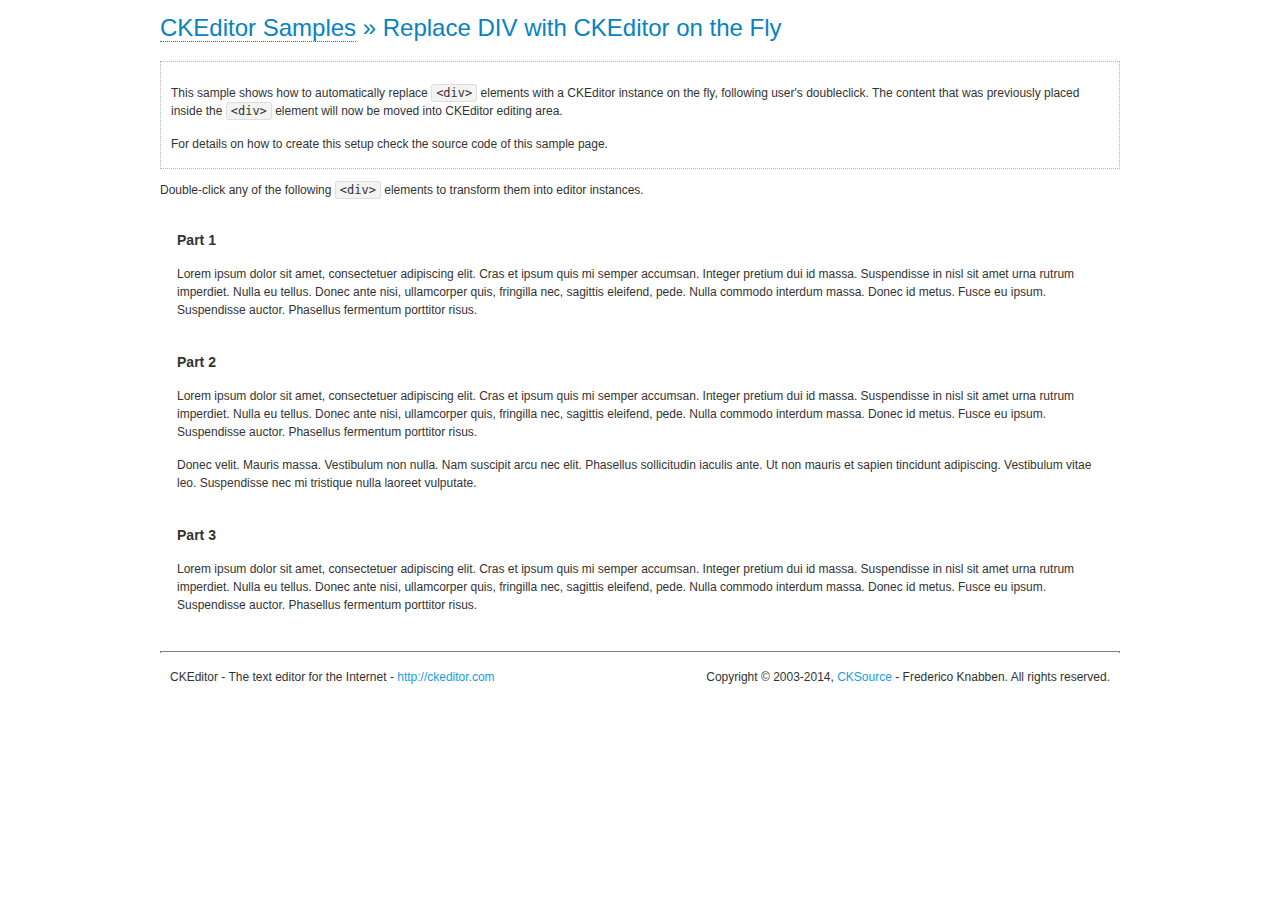
<file: static/ckeditor/samples/divreplace.html>
<!DOCTYPE html>
<!--
Copyright (c) 2003-2014, CKSource - Frederico Knabben. All rights reserved.
For licensing, see LICENSE.md or http://ckeditor.com/license
-->
<html>
<head>
	<meta charset="utf-8">
	<title>Replace DIV &mdash; CKEditor Sample</title>
	<script src="../ckeditor.js"></script>
	<link href="sample.css" rel="stylesheet">
	<style>

		div.editable
		{
			border: solid 2px transparent;
			padding-left: 15px;
			padding-right: 15px;
		}

		div.editable:hover
		{
			border-color: black;
		}

	</style>
	<script>

		// Uncomment the following code to test the "Timeout Loading Method".
		// CKEDITOR.loadFullCoreTimeout = 5;

		window.onload = function() {
			// Listen to the double click event.
			if ( window.addEventListener )
				document.body.addEventListener( 'dblclick', onDoubleClick, false );
			else if ( window.attachEvent )
				document.body.attachEvent( 'ondblclick', onDoubleClick );

		};

		function onDoubleClick( ev ) {
			// Get the element which fired the event. This is not necessarily the
			// element to which the event has been attached.
			var element = ev.target || ev.srcElement;

			// Find out the div that holds this element.
			var name;

			do {
				element = element.parentNode;
			}
			while ( element && ( name = element.nodeName.toLowerCase() ) &&
				( name != 'div' || element.className.indexOf( 'editable' ) == -1 ) && name != 'body' );

			if ( name == 'div' && element.className.indexOf( 'editable' ) != -1 )
				replaceDiv( element );
		}

		var editor;

		function replaceDiv( div ) {
			if ( editor )
				editor.destroy();

			editor = CKEDITOR.replace( div );
		}

	</script>
</head>
<body>
	<h1 class="samples">
		<a href="index.html">CKEditor Samples</a> &raquo; Replace DIV with CKEditor on the Fly
	</h1>
	<div class="description">
		<p>
			This sample shows how to automatically replace <code>&lt;div&gt;</code> elements
			with a CKEditor instance on the fly, following user's doubleclick. The content
			that was previously placed inside the <code>&lt;div&gt;</code> element will now
			be moved into CKEditor editing area.
		</p>
		<p>
			For details on how to create this setup check the source code of this sample page.
		</p>
	</div>
	<p>
		Double-click any of the following <code>&lt;div&gt;</code> elements to transform them into
		editor instances.
	</p>
	<div class="editable">
		<h3>
			Part 1
		</h3>
		<p>
			Lorem ipsum dolor sit amet, consectetuer adipiscing elit. Cras et ipsum quis mi
			semper accumsan. Integer pretium dui id massa. Suspendisse in nisl sit amet urna
			rutrum imperdiet. Nulla eu tellus. Donec ante nisi, ullamcorper quis, fringilla
			nec, sagittis eleifend, pede. Nulla commodo interdum massa. Donec id metus. Fusce
			eu ipsum. Suspendisse auctor. Phasellus fermentum porttitor risus.
		</p>
	</div>
	<div class="editable">
		<h3>
			Part 2
		</h3>
		<p>
			Lorem ipsum dolor sit amet, consectetuer adipiscing elit. Cras et ipsum quis mi
			semper accumsan. Integer pretium dui id massa. Suspendisse in nisl sit amet urna
			rutrum imperdiet. Nulla eu tellus. Donec ante nisi, ullamcorper quis, fringilla
			nec, sagittis eleifend, pede. Nulla commodo interdum massa. Donec id metus. Fusce
			eu ipsum. Suspendisse auctor. Phasellus fermentum porttitor risus.
		</p>
		<p>
			Donec velit. Mauris massa. Vestibulum non nulla. Nam suscipit arcu nec elit. Phasellus
			sollicitudin iaculis ante. Ut non mauris et sapien tincidunt adipiscing. Vestibulum
			vitae leo. Suspendisse nec mi tristique nulla laoreet vulputate.
		</p>
	</div>
	<div class="editable">
		<h3>
			Part 3
		</h3>
		<p>
			Lorem ipsum dolor sit amet, consectetuer adipiscing elit. Cras et ipsum quis mi
			semper accumsan. Integer pretium dui id massa. Suspendisse in nisl sit amet urna
			rutrum imperdiet. Nulla eu tellus. Donec ante nisi, ullamcorper quis, fringilla
			nec, sagittis eleifend, pede. Nulla commodo interdum massa. Donec id metus. Fusce
			eu ipsum. Suspendisse auctor. Phasellus fermentum porttitor risus.
		</p>
	</div>
	<div id="footer">
		<hr>
		<p>
			CKEditor - The text editor for the Internet - <a class="samples" href="http://ckeditor.com/">http://ckeditor.com</a>
		</p>
		<p id="copy">
			Copyright &copy; 2003-2014, <a class="samples" href="http://cksource.com/">CKSource</a> - Frederico
			Knabben. All rights reserved.
		</p>
	</div>
</body>
</html>
</file>
<file: static/ckeditor/samples/sample.css>
/*
Copyright (c) 2003-2014, CKSource - Frederico Knabben. All rights reserved.
For licensing, see LICENSE.md or http://ckeditor.com/license
*/

html, body, h1, h2, h3, h4, h5, h6, div, span, blockquote, p, address, form, fieldset, img, ul, ol, dl, dt, dd, li, hr, table, td, th, strong, em, sup, sub, dfn, ins, del, q, cite, var, samp, code, kbd, tt, pre
{
	line-height: 1.5;
}

body
{
	padding: 10px 30px;
}

input, textarea, select, option, optgroup, button, td, th
{
	font-size: 100%;
}

pre, code, kbd, samp, tt
{
	font-family: monospace,monospace;
	font-size: 1em;
}

body {
    width: 960px;
    margin: 0 auto;
}

code
{
	background: #f3f3f3;
	border: 1px solid #ddd;
	padding: 1px 4px;

	-moz-border-radius: 3px;
	-webkit-border-radius: 3px;
	border-radius: 3px;
}

abbr
{
	border-bottom: 1px dotted #555;
	cursor: pointer;
}

.new, .beta
{
	text-transform: uppercase;
	font-size: 10px;
	font-weight: bold;
	padding: 1px 4px;
	margin: 0 0 0 5px;
	color: #fff;
	float: right;

	-moz-border-radius: 3px;
	-webkit-border-radius: 3px;
	border-radius: 3px;
}

.new
{
	background: #FF7E00;
	border: 1px solid #DA8028;
	text-shadow: 0 1px 0 #C97626;

	-moz-box-shadow: 0 2px 3px 0 #FFA54E inset;
	-webkit-box-shadow: 0 2px 3px 0 #FFA54E inset;
	box-shadow: 0 2px 3px 0 #FFA54E inset;
}

.beta
{
	background: #18C0DF;
	border: 1px solid #19AAD8;
	text-shadow: 0 1px 0 #048CAD;
	font-style: italic;

	-moz-box-shadow: 0 2px 3px 0 #50D4FD inset;
	-webkit-box-shadow: 0 2px 3px 0 #50D4FD inset;
	box-shadow: 0 2px 3px 0 #50D4FD inset;
}

h1.samples
{
	color: #0782C1;
	font-size: 200%;
	font-weight: normal;
	margin: 0;
	padding: 0;
}

h1.samples a
{
	color: #0782C1;
	text-decoration: none;
	border-bottom: 1px dotted #0782C1;
}

.samples a:hover
{
	border-bottom: 1px dotted #0782C1;
}

h2.samples
{
	color: #000000;
	font-size: 130%;
	margin: 15px 0 0 0;
	padding: 0;
}

p, blockquote, address, form, pre, dl, h1.samples, h2.samples
{
	margin-bottom: 15px;
}

ul.samples
{
	margin-bottom: 15px;
}

.clear
{
	clear: both;
}

fieldset
{
	margin: 0;
	padding: 10px;
}

body, input, textarea
{
	color: #333333;
	font-family: Arial, Helvetica, sans-serif;
}

body
{
	font-size: 75%;
}

a.samples
{
	color: #189DE1;
	text-decoration: none;
}

form
{
	margin: 0;
	padding: 0;
}

pre.samples
{
	background-color: #F7F7F7;
	border: 1px solid #D7D7D7;
	overflow: auto;
	padding: 0.25em;
	white-space: pre-wrap; /* CSS 2.1 */
	word-wrap: break-word; /* IE7 */
	-moz-tab-size: 4;
	-o-tab-size: 4;
	-webkit-tab-size: 4;
	tab-size: 4;
}

#footer
{
	clear: both;
	padding-top: 10px;
}

#footer hr
{
	margin: 10px 0 15px 0;
	height: 1px;
	border: solid 1px gray;
	border-bottom: none;
}

#footer p
{
	margin: 0 10px 10px 10px;
	float: left;
}

#footer #copy
{
	float: right;
}

#outputSample
{
	width: 100%;
	table-layout: fixed;
}

#outputSample thead th
{
	color: #dddddd;
	background-color: #999999;
	padding: 4px;
	white-space: nowrap;
}

#outputSample tbody th
{
	vertical-align: top;
	text-align: left;
}

#outputSample pre
{
	margin: 0;
	padding: 0;
}

.description
{
	border: 1px dotted #B7B7B7;
	margin-bottom: 10px;
	padding: 10px 10px 0;
	overflow: hidden;
}

label
{
	display: block;
	margin-bottom: 6px;
}

/**
 *	CKEditor editables are automatically set with the "cke_editable" class
 *	plus cke_editable_(inline|themed) depending on the editor type.
 */

/* Style a bit the inline editables. */
.cke_editable.cke_editable_inline
{
	cursor: pointer;
}

/* Once an editable element gets focused, the "cke_focus" class is
   added to it, so we can style it differently. */
.cke_editable.cke_editable_inline.cke_focus
{
	box-shadow: inset 0px 0px 20px 3px #ddd, inset 0 0 1px #000;
	outline: none;
	background: #eee;
	cursor: text;
}

/* Avoid pre-formatted overflows inline editable. */
.cke_editable_inline pre
{
	white-space: pre-wrap;
	word-wrap: break-word;
}

/**
 *	Samples index styles.
 */

.twoColumns,
.twoColumnsLeft,
.twoColumnsRight
{
	overflow: hidden;
}

.twoColumnsLeft,
.twoColumnsRight
{
	width: 45%;
}

.twoColumnsLeft
{
	float: left;
}

.twoColumnsRight
{
	float: right;
}

dl.samples
{
	padding: 0 0 0 40px;
}
dl.samples > dt
{
	display: list-item;
	list-style-type: disc;
	list-style-position: outside;
	margin: 0 0 3px;
}
dl.samples > dd
{
	margin: 0 0 3px;
}
.warning
{
    color: #ff0000;
	background-color: #FFCCBA;
    border: 2px dotted #ff0000;
	padding: 15px 10px;
	margin: 10px 0;
}

/* Used on inline samples */

blockquote
{
	font-style: italic;
	font-family: Georgia, Times, "Times New Roman", serif;
	padding: 2px 0;
	border-style: solid;
	border-color: #ccc;
	border-width: 0;
}

.cke_contents_ltr blockquote
{
	padding-left: 20px;
	padding-right: 8px;
	border-left-width: 5px;
}

.cke_contents_rtl blockquote
{
	padding-left: 8px;
	padding-right: 20px;
	border-right-width: 5px;
}

img.right {
    border: 1px solid #ccc;
    float: right;
    margin-left: 15px;
    padding: 5px;
}

img.left {
    border: 1px solid #ccc;
    float: left;
    margin-right: 15px;
    padding: 5px;
}
</file>
